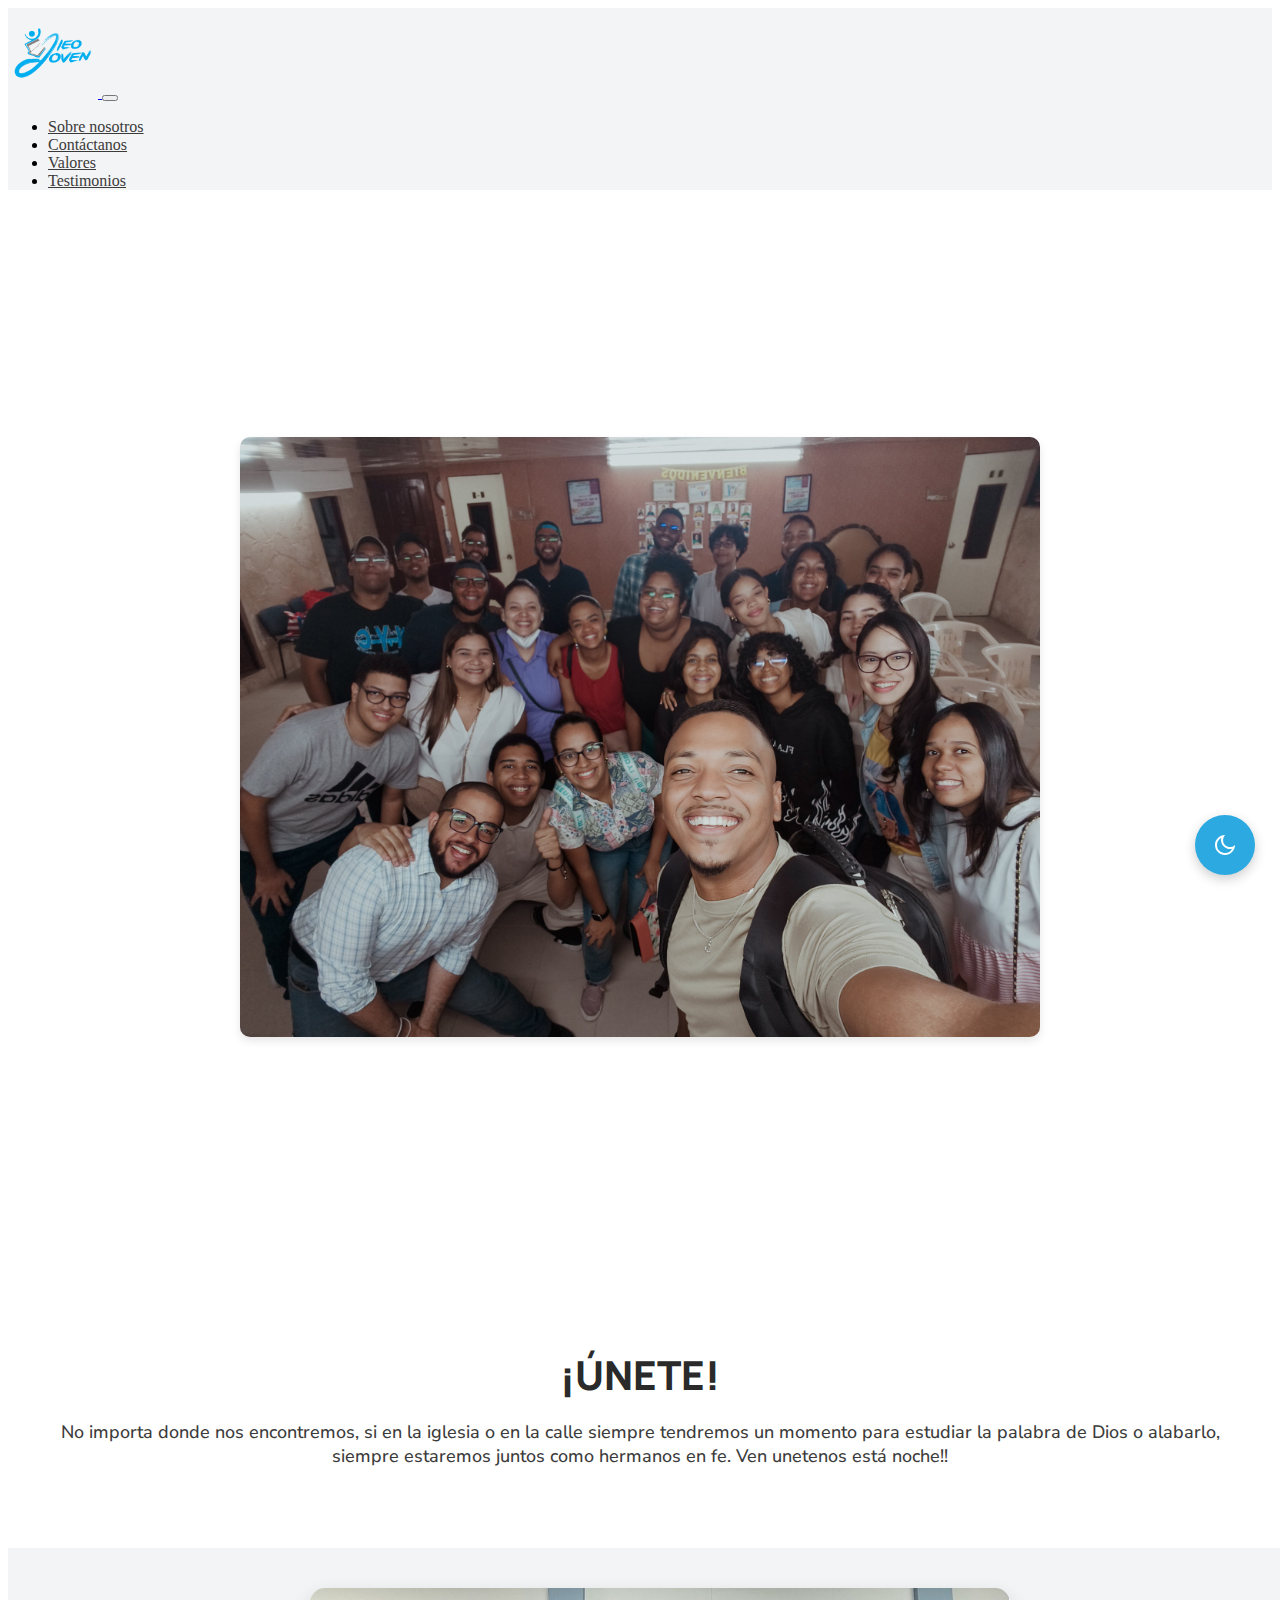
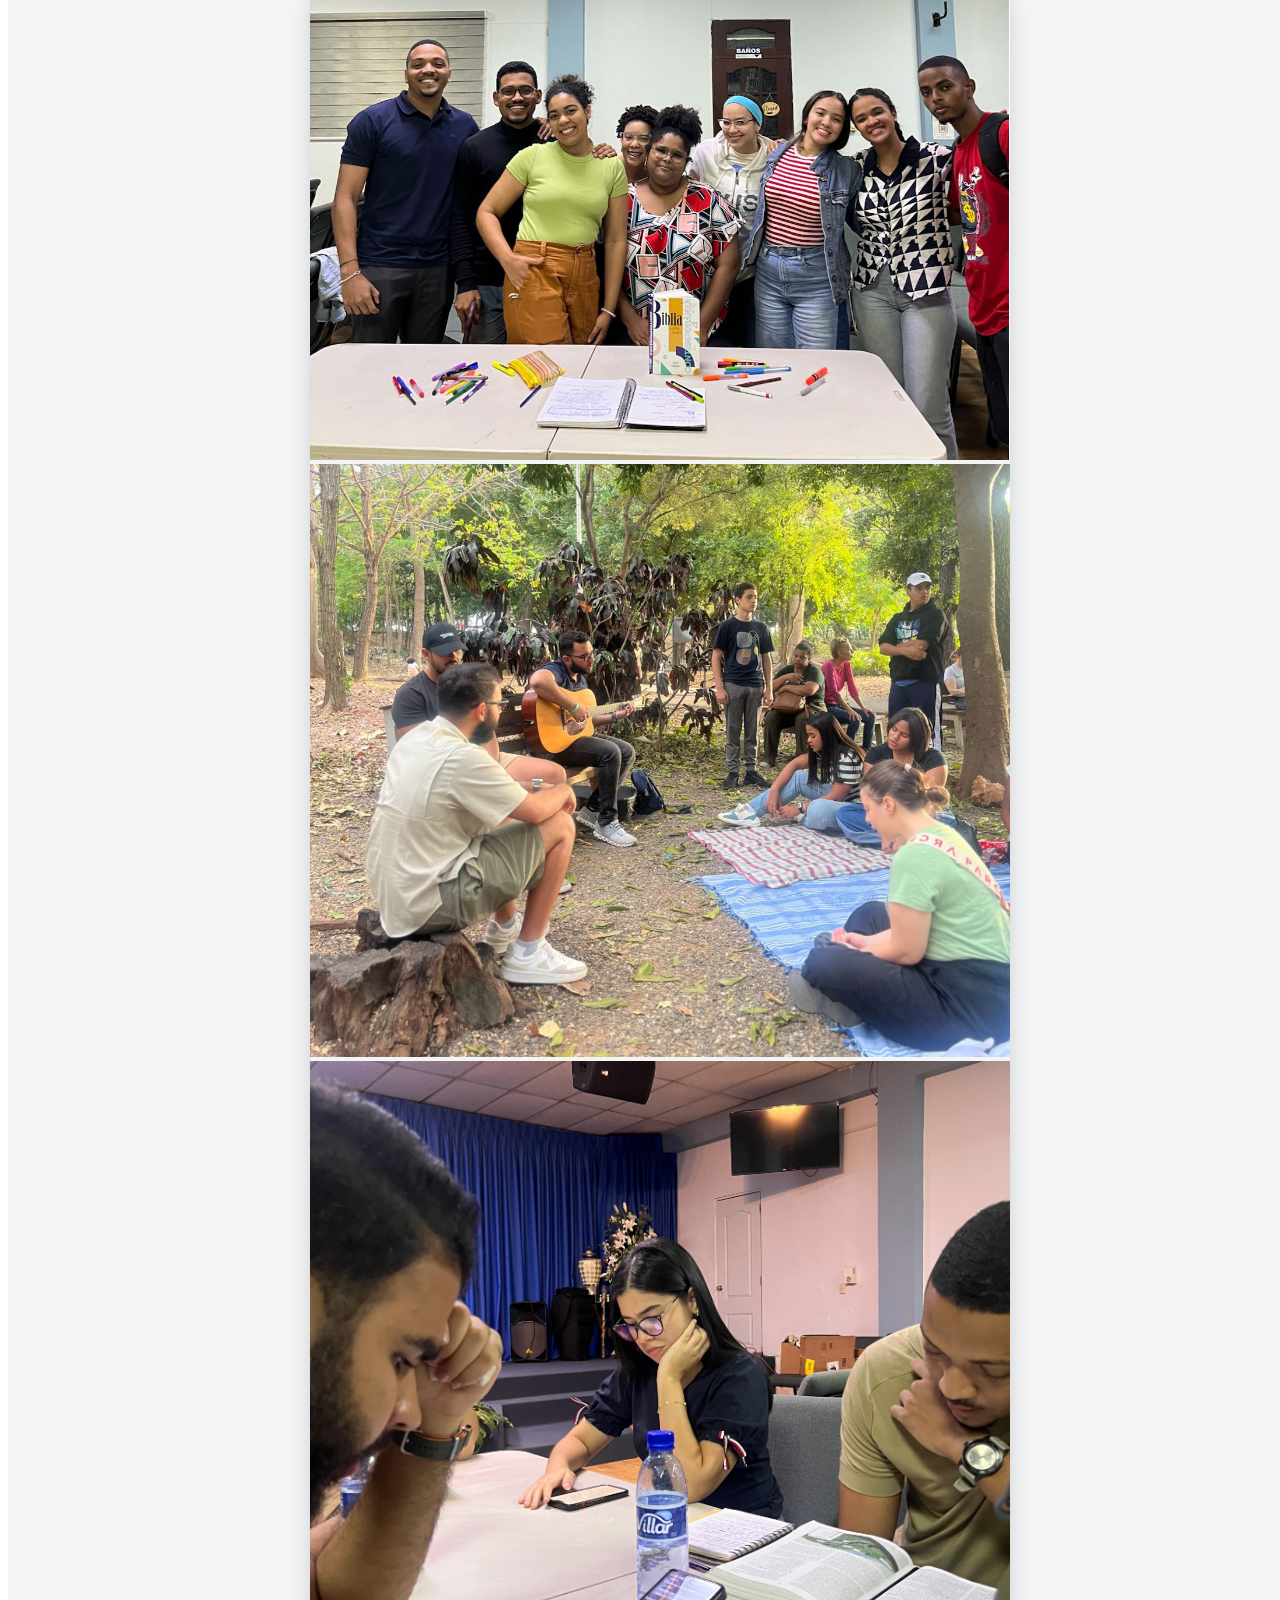
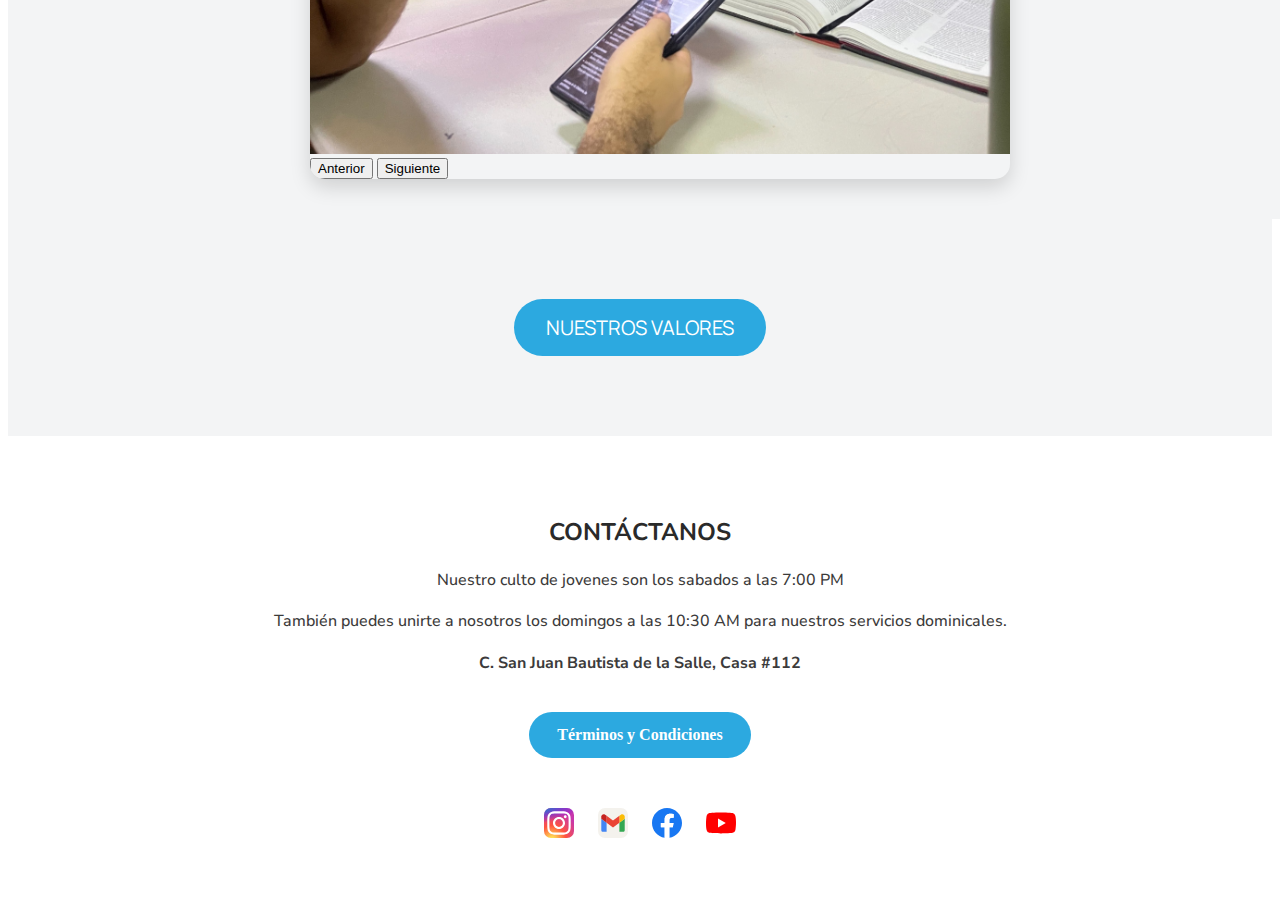
<file: index.html>
<!DOCTYPE html>
<html lang="en">
<head>
    <meta charset="UTF-8">
    <meta name="viewport" content="width=device-width, initial-scale=1.0">
    <meta name="description" content="Pagina web para el culto de jovenes IeoJoven (parcial 2)">
    <meta name="keywords" content="Culto de jovenes, testimonios, culto de oracion, conciertos, evangelismo, reuniones generales " >
    <meta name="author" content="Pedro perez 23-1394">
    <link href="https://cdn.jsdelivr.net/npm/bootstrap@5.3.7/dist/css/bootstrap.min.css" rel="stylesheet" integrity="sha384-LN+7fdVzj6u52u30Kp6M/trliBMCMKTyK833zpbD+pXdCLuTusPj697FH4R/5mcr" crossorigin="anonymous">
    <script src="https://cdn.jsdelivr.net/npm/bootstrap@5.3.7/dist/js/bootstrap.bundle.min.js" integrity="sha384-ndDqU0Gzau9qJ1lfW4pNLlhNTkCfHzAVBReH9diLvGRem5+R9g2FzA8ZGN954O5Q" crossorigin="anonymous"></script>
    <link rel="preconnect" href="https://fonts.googleapis.com">
    <link rel="preconnect" href="https://fonts.gstatic.com" crossorigin>
    <link href="https://fonts.googleapis.com/css2?family=Manrope:wght@800&display=swap" rel="stylesheet">
    <link rel="preconnect" href="https://fonts.googleapis.com">
    <link rel="preconnect" href="https://fonts.gstatic.com" crossorigin>
    <link href="https://fonts.googleapis.com/css2?family=Nunito:wght@700&display=swap" rel="stylesheet">
    <link rel="preconnect" href="https://fonts.googleapis.com">
    <link rel="preconnect" href="https://fonts.gstatic.com" crossorigin>
    <link href="https://fonts.googleapis.com/css2?family=Nunito+Sans:opsz,wght@6..12,500&display=swap" rel="stylesheet">
    <link rel="icon" href="./logo/PHOTO-2017-07-04-19-25-08.jpg" type="image/x-icon">
    <link rel="stylesheet" href="style.css">
    
    
    <title>IeoJoven</title>
</head>
<body>
    <nav class="navbar navbar-expand-lg" >
        <div class="container-fluid">
            <a class="navbar-brand" href="index.html">
                <img src="./logo/LOGO IEO JOVEN.PNG" alt="logo IeoJove" height="auto" width="90">
            </a>
            <button class="navbar-toggler" type="button" data-bs-toggle="collapse" data-bs-target="#navbarSupportedContent" aria-controls="navbarSupportedContent" aria-expanded="false" aria-label="Toggle navigation">
                <span class="navbar-toggler-icon"></span>
            </button>
            <div class="collapse navbar-collapse" id="navbarSupportedContent">
                <ul class="navbar-nav me-auto mb-2 mb-lg-0">
                    <li class="nav-item">
                        <a class="nav-link active" aria-current="page" href="sobre-nosotros.html">Sobre nosotros</a>
                    </li>
                    <li class="nav-item">
                        <a class="nav-link active" href="contactanos.html">Contáctanos</a>
                    </li>
                    <li class="nav-item">
                        <a class="nav-link active" href="valores.html">Valores</a>
                    </li>
                    <li class="nav-item">
                        <a class="nav-link active" href="testimonios.html">Testimonios</a>
                    </li>
                </ul>
                    
            </div>
        </div>
    </nav>


    <section class="imagen">
        <div class="carta">
            <img width="auto" height="auto" src="./logo/ieo.jpeg" alt="">
        </div>
    </section>

    <section class="seccion-unete">
        <h1 class="titulo-principal">¡ÚNETE!</h1>
        <p class="subtitulo">No importa donde nos encontremos, si en la iglesia o en la calle siempre tendremos un momento para estudiar la palabra de Dios 
            o alabarlo, siempre estaremos juntos como hermanos en fe. Ven unetenos está noche!!
        </p>
    </section>

    <section class="carrousel-contenedor">
        <div id="carouselExampleIndicators" class="carousel slide">
            
            <div class="carousel-inner">
                <div class="carousel-item active">
                    <img src="./logo/portada1.png" class="d-block w-100" alt="...">
                </div>
                <div class="carousel-item">
                    <img src="./logo/portada2.png" class="d-block w-100" alt="...">
                </div>
                <div class="carousel-item">
                    <img src="./logo/portada3.png" class="d-block w-100" alt="...">
                </div>
                <button class="carousel-control-prev" type="button" data-bs-target="#carouselExampleIndicators" data-bs-slide="prev">
                    <span class="carousel-control-prev-icon" aria-hidden="true"></span>
                    <span class="visually-hidden">Anterior</span>
                </button>
                <button class="carousel-control-next" type="button" data-bs-target="#carouselExampleIndicators" data-bs-slide="next">
                    <span class="carousel-control-next-icon" aria-hidden="true"></span>
                    <span class="visually-hidden">Siguiente</span>
                </button>
            </div>

        
    </section>

    

    <div class="contenedor-boton">
        <a href="valores.html"> <button type="button" class="btn-conoceMas">NUESTROS VALORES</button></a>
    </div>
    
    <footer class="pie-de-pagina">
        <div class="contenedor-footer">
            <h2>CONTÁCTANOS</h2>

            <p>Nuestro culto de jovenes son los sabados a las 7:00 PM</p>
            <p>También puedes unirte a nosotros los domingos a las 10:30 AM para nuestros servicios dominicales.</p>
            

            <p class="dirección">
                <strong>C. San Juan Bautista de la Salle, Casa #112 </strong>
            </p>

            <a href="terminos-condiciones.html" class="boton-llegar">Términos y Condiciones</a>

            <div class="iconos-sociales">
                <a href="https://www.instagram.com/ieojoven/?igsh=aTJ4amZic3J5Y2c4" target="_blank" aria-label="Instagram">
                    <svg xmlns="http://www.w3.org/2000/svg" width="30" height="30" viewBox="0 0 256 256"><g fill="none"><rect width="256" height="256" fill="url(#skillIconsInstagram0)" rx="60"/><rect width="256" height="256" fill="url(#skillIconsInstagram1)" rx="60"/><path fill="#fff" d="M128.009 28c-27.158 0-30.567.119-41.233.604c-10.646.488-17.913 2.173-24.271 4.646c-6.578 2.554-12.157 5.971-17.715 11.531c-5.563 5.559-8.98 11.138-11.542 17.713c-2.48 6.36-4.167 13.63-4.646 24.271c-.477 10.667-.602 14.077-.602 41.236s.12 30.557.604 41.223c.49 10.646 2.175 17.913 4.646 24.271c2.556 6.578 5.973 12.157 11.533 17.715c5.557 5.563 11.136 8.988 17.709 11.542c6.363 2.473 13.631 4.158 24.275 4.646c10.667.485 14.073.604 41.23.604c27.161 0 30.559-.119 41.225-.604c10.646-.488 17.921-2.173 24.284-4.646c6.575-2.554 12.146-5.979 17.702-11.542c5.563-5.558 8.979-11.137 11.542-17.712c2.458-6.361 4.146-13.63 4.646-24.272c.479-10.666.604-14.066.604-41.225s-.125-30.567-.604-41.234c-.5-10.646-2.188-17.912-4.646-24.27c-2.563-6.578-5.979-12.157-11.542-17.716c-5.562-5.562-11.125-8.979-17.708-11.53c-6.375-2.474-13.646-4.16-24.292-4.647c-10.667-.485-14.063-.604-41.23-.604zm-8.971 18.021c2.663-.004 5.634 0 8.971 0c26.701 0 29.865.096 40.409.575c9.75.446 15.042 2.075 18.567 3.444c4.667 1.812 7.994 3.979 11.492 7.48c3.5 3.5 5.666 6.833 7.483 11.5c1.369 3.52 3 8.812 3.444 18.562c.479 10.542.583 13.708.583 40.396s-.104 29.855-.583 40.396c-.446 9.75-2.075 15.042-3.444 18.563c-1.812 4.667-3.983 7.99-7.483 11.488c-3.5 3.5-6.823 5.666-11.492 7.479c-3.521 1.375-8.817 3-18.567 3.446c-10.542.479-13.708.583-40.409.583c-26.702 0-29.867-.104-40.408-.583c-9.75-.45-15.042-2.079-18.57-3.448c-4.666-1.813-8-3.979-11.5-7.479s-5.666-6.825-7.483-11.494c-1.369-3.521-3-8.813-3.444-18.563c-.479-10.542-.575-13.708-.575-40.413s.096-29.854.575-40.396c.446-9.75 2.075-15.042 3.444-18.567c1.813-4.667 3.983-8 7.484-11.5s6.833-5.667 11.5-7.483c3.525-1.375 8.819-3 18.569-3.448c9.225-.417 12.8-.542 31.437-.563zm62.351 16.604c-6.625 0-12 5.37-12 11.996c0 6.625 5.375 12 12 12s12-5.375 12-12s-5.375-12-12-12zm-53.38 14.021c-28.36 0-51.354 22.994-51.354 51.355s22.994 51.344 51.354 51.344c28.361 0 51.347-22.983 51.347-51.344c0-28.36-22.988-51.355-51.349-51.355zm0 18.021c18.409 0 33.334 14.923 33.334 33.334c0 18.409-14.925 33.334-33.334 33.334s-33.333-14.925-33.333-33.334c0-18.411 14.923-33.334 33.333-33.334"/><defs><radialGradient id="skillIconsInstagram0" cx="0" cy="0" r="1" gradientTransform="matrix(0 -253.715 235.975 0 68 275.717)" gradientUnits="userSpaceOnUse"><stop stop-color="#fd5"/><stop offset=".1" stop-color="#fd5"/><stop offset=".5" stop-color="#ff543e"/><stop offset="1" stop-color="#c837ab"/></radialGradient><radialGradient id="skillIconsInstagram1" cx="0" cy="0" r="1" gradientTransform="matrix(22.25952 111.2061 -458.39518 91.75449 -42.881 18.441)" gradientUnits="userSpaceOnUse"><stop stop-color="#3771c8"/><stop offset=".128" stop-color="#3771c8"/><stop offset="1" stop-color="#60f" stop-opacity="0"/></radialGradient></defs></g></svg>        
                </a>

                <a href="mailto:pp23-1394@unphu.edu.do" aria-label="Enviar correo">
                    <svg xmlns="http://www.w3.org/2000/svg" width="30" height="30" viewBox="0 0 256 256"><g fill="none"><rect width="256" height="256" fill="#f4f2ed" rx="60"/><path fill="#4285f4" d="M41.636 203.039h31.818v-77.273L28 91.676v97.727c0 7.545 6.114 13.636 13.636 13.636"/><path fill="#34a853" d="M182.545 203.039h31.819c7.545 0 13.636-6.114 13.636-13.636V91.675l-45.455 34.091"/><path fill="#fbbc04" d="M182.545 66.675v59.091L228 91.676V73.492c0-16.863-19.25-26.477-32.727-16.363"/><path fill="#ea4335" d="M73.455 125.766v-59.09L128 107.583l54.545-40.909v59.091L128 166.675"/><path fill="#c5221f" d="M28 73.493v18.182l45.454 34.091v-59.09L60.727 57.13C47.227 47.016 28 56.63 28 73.493"/></g></svg>
                </a>

                <a href="https://www.facebook.com/share/1DUbLxD9RW/?mibextid=wwXIfr" target="_blank" aria-label="Facebook">
                    <svg xmlns="http://www.w3.org/2000/svg" width="30" height="30" viewBox="0 0 256 256"><path fill="#1877f2" d="M256 128C256 57.308 198.692 0 128 0S0 57.308 0 128c0 63.888 46.808 116.843 108 126.445V165H75.5v-37H108V99.8c0-32.08 19.11-49.8 48.348-49.8C170.352 50 185 52.5 185 52.5V84h-16.14C152.959 84 148 93.867 148 103.99V128h35.5l-5.675 37H148v89.445c61.192-9.602 108-62.556 108-126.445"/><path fill="#fff" d="m177.825 165l5.675-37H148v-24.01C148 93.866 152.959 84 168.86 84H185V52.5S170.352 50 156.347 50C127.11 50 108 67.72 108 99.8V128H75.5v37H108v89.445A129 129 0 0 0 128 256a129 129 0 0 0 20-1.555V165z"/></svg>
                </a>
                
                <a href="https://youtube.com/@ieocentral?si=b0dwG7R_InesGTWe" target="_blank" aria-label="YouTube">
                    <svg xmlns="http://www.w3.org/2000/svg" width="30" height="30" viewBox="0 0 256 180"><path fill="#f00" d="M250.346 28.075A32.18 32.18 0 0 0 227.69 5.418C207.824 0 127.87 0 127.87 0S47.912.164 28.046 5.582A32.18 32.18 0 0 0 5.39 28.24c-6.009 35.298-8.34 89.084.165 122.97a32.18 32.18 0 0 0 22.656 22.657c19.866 5.418 99.822 5.418 99.822 5.418s79.955 0 99.82-5.418a32.18 32.18 0 0 0 22.657-22.657c6.338-35.348 8.291-89.1-.164-123.134"/><path fill="#fff" d="m102.421 128.06l66.328-38.418l-66.328-38.418z"/></svg>
                </a>
            </div>
        </div>
    </footer>
    
    <button id="interruptor-tema" class="interruptor-tema-fijo" title="Cambiar tema">
        
    </button>

    

    <script src="theme.js"></script>
</body>
</html>
</file>
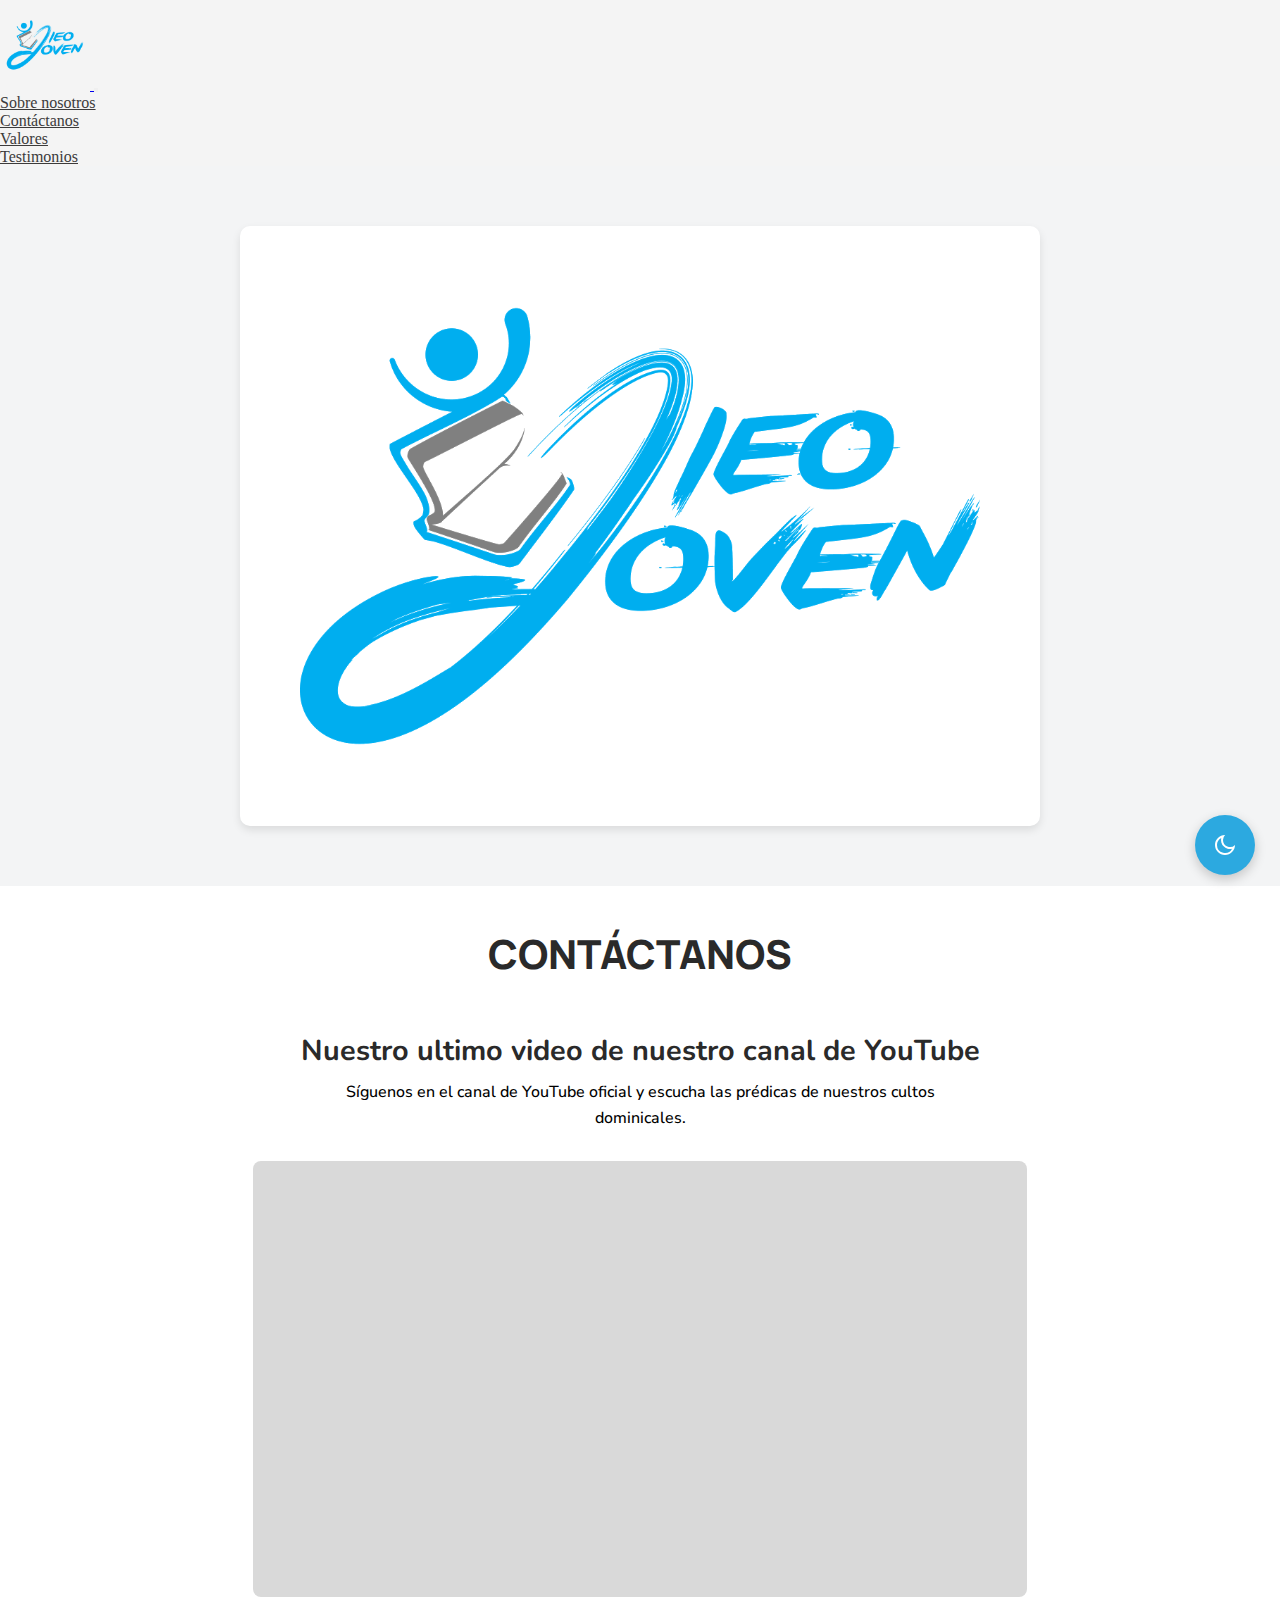
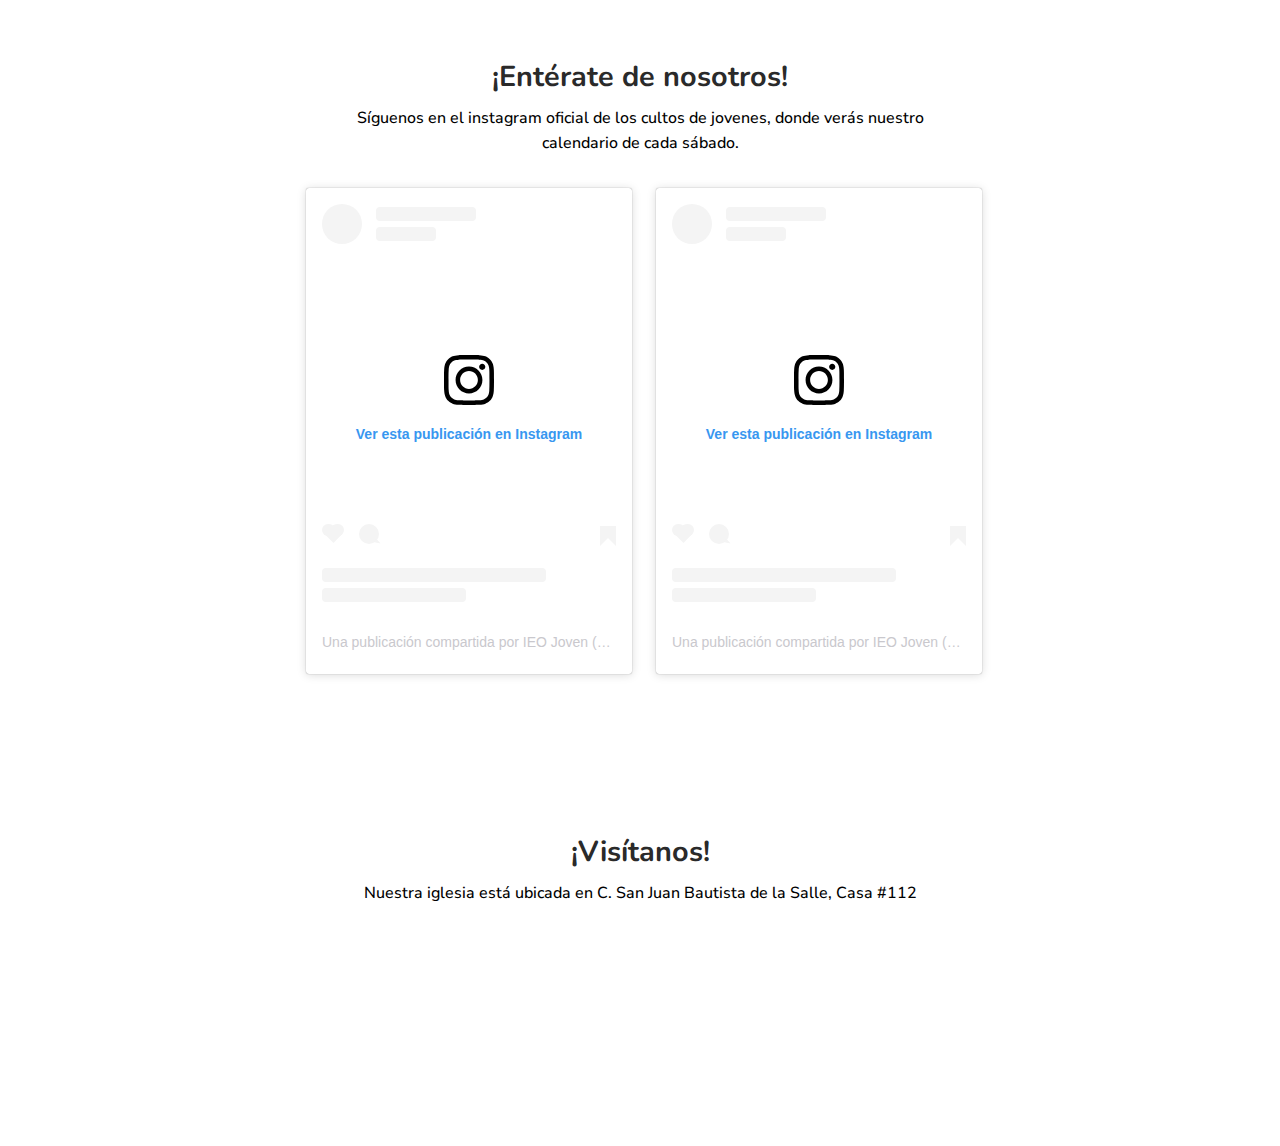
<file: contactanos.html>
<!DOCTYPE html>
<html lang="en">
<head>
    <meta charset="UTF-8">
    <meta name="viewport" content="width=device-width, initial-scale=1.0">
    <meta name="description" content="Pagina web para el culto de jovenes IeoJoven (parcial 2)">
    <meta name="keywords" content="Contactos, Instagram, youtube, google maps, facebook, iframes " >
    <meta name="author" content="Pedro perez 23-1394">
    <link href="https://cdn.jsdelivr.net/npm/bootstrap@5.3.7/dist/css/bootstrap.min.css" rel="stylesheet" integrity="sha384-LN+7fdVzj6u52u30Kp6M/trliBMCMKTyK833zpbD+pXdCLuTusPj697FH4R/5mcr" crossorigin="anonymous">
    <script src="https://cdn.jsdelivr.net/npm/bootstrap@5.3.7/dist/js/bootstrap.bundle.min.js" integrity="sha384-ndDqU0Gzau9qJ1lfW4pNLlhNTkCfHzAVBReH9diLvGRem5+R9g2FzA8ZGN954O5Q" crossorigin="anonymous"></script>
    <link rel="preconnect" href="https://fonts.googleapis.com">
    <link rel="preconnect" href="https://fonts.gstatic.com" crossorigin>
    <link href="https://fonts.googleapis.com/css2?family=Manrope:wght@800&display=swap" rel="stylesheet">
    <link rel="preconnect" href="https://fonts.googleapis.com">
    <link rel="preconnect" href="https://fonts.gstatic.com" crossorigin>
    <link href="https://fonts.googleapis.com/css2?family=Nunito:wght@700&display=swap" rel="stylesheet">
    <link rel="preconnect" href="https://fonts.googleapis.com">
    <link rel="preconnect" href="https://fonts.gstatic.com" crossorigin>
    <link href="https://fonts.googleapis.com/css2?family=Nunito+Sans:opsz,wght@6..12,500&display=swap" rel="stylesheet">
    <link rel="icon" href="./logo/PHOTO-2017-07-04-19-25-08.jpg" type="image/x-icon">
    <link rel="stylesheet" href="contactanos.css">
    <title>Contactanos</title>
</head>
<body>
    <nav class="navbar navbar-expand-lg">
        <div class="container-fluid">
            <a class="navbar-brand" href="index.html">
                <img src="./logo/LOGO IEO JOVEN.PNG" alt="logo IeoJove" width="90">
            </a>
            <button class="navbar-toggler" type="button" data-bs-toggle="collapse" data-bs-target="#navbarSupportedContent" aria-controls="navbarSupportedContent" aria-expanded="false" aria-label="Toggle navigation">
                <span class="navbar-toggler-icon"></span>
            </button>
            <div class="collapse navbar-collapse" id="navbarSupportedContent">
                <ul class="navbar-nav me-auto mb-2 mb-lg-0">
                    <li class="nav-item">
                        <a class="nav-link active" aria-current="page" href="sobre-nosotros.html">Sobre nosotros</a>
                    </li>
                    <li class="nav-item">
                        <a class="nav-link active" href="contactanos.html">Contáctanos</a>
                    </li>
                    <li class="nav-item">
                        <a class="nav-link active" href="valores.html">Valores</a>
                    </li>
                    <li class="nav-item">
                        <a class="nav-link active" href="testimonios.html">Testimonios</a>
                    </li>
                </ul>
                    
            </div>
        </div>
    </nav>

    <section class="imagen">
        <div class="carta">
            <img width="auto" height="auto" src="./logo/LOGO IEO JOVEN.PNG" alt="">
        </div>
    </section>

    <main class="pag-contacto">
        <header>
            <h1>CONTÁCTANOS</h1>
        </header>
    

        <section class="bloque-contenido">
            <h2>Nuestro ultimo video de nuestro canal de YouTube</h2>
            <p>Síguenos en el canal de YouTube oficial y escucha las prédicas de nuestros cultos dominicales.</p>
            <div class="marcador-iframe iframe-youtube">
                <iframe  width="640" height="360" src="https://www.youtube.com/embed/ISW6jIN286k" title="IEO Sermon   Israel y los Persas   29 de junio 2025" frameborder="0" allow="accelerometer; autoplay; clipboard-write; encrypted-media; gyroscope; picture-in-picture; web-share" referrerpolicy="strict-origin-when-cross-origin" allowfullscreen></iframe></iframe>
            </div>
        </section>

        <section class="bloque-contenido">
            <h2>¡Entérate de nosotros!</h2>
            <p>Síguenos en el instagram oficial de los cultos de jovenes, donde verás nuestro calendario de cada sábado.</p>
            <div class="contenedor-instagram">
                <div class="marcador-iframe iframe-instagram">
                    <blockquote class="instagram-media" data-instgrm-captioned data-instgrm-permalink="https://www.instagram.com/reel/DJASbUdy2NH/?utm_source=ig_embed&amp;utm_campaign=loading" data-instgrm-version="14" style=" background:#FFF; border:0; border-radius:3px; box-shadow:0 0 1px 0 rgba(0,0,0,0.5),0 1px 10px 0 rgba(0,0,0,0.15); margin: 1px; max-width:540px; min-width:326px; padding:0; width:99.375%; width:-webkit-calc(100% - 2px); width:calc(100% - 2px);"><div style="padding:16px;"> <a href="https://www.instagram.com/reel/DJASbUdy2NH/?utm_source=ig_embed&amp;utm_campaign=loading" style=" background:#FFFFFF; line-height:0; padding:0 0; text-align:center; text-decoration:none; width:100%;" target="_blank"> <div style=" display: flex; flex-direction: row; align-items: center;"> <div style="background-color: #F4F4F4; border-radius: 50%; flex-grow: 0; height: 40px; margin-right: 14px; width: 40px;"></div> <div style="display: flex; flex-direction: column; flex-grow: 1; justify-content: center;"> <div style=" background-color: #F4F4F4; border-radius: 4px; flex-grow: 0; height: 14px; margin-bottom: 6px; width: 100px;"></div> <div style=" background-color: #F4F4F4; border-radius: 4px; flex-grow: 0; height: 14px; width: 60px;"></div></div></div><div style="padding: 19% 0;"></div> <div style="display:block; height:50px; margin:0 auto 12px; width:50px;"><svg width="50px" height="50px" viewBox="0 0 60 60" version="1.1" xmlns="https://www.w3.org/2000/svg" xmlns:xlink="https://www.w3.org/1999/xlink"><g stroke="none" stroke-width="1" fill="none" fill-rule="evenodd"><g transform="translate(-511.000000, -20.000000)" fill="#000000"><g><path d="M556.869,30.41 C554.814,30.41 553.148,32.076 553.148,34.131 C553.148,36.186 554.814,37.852 556.869,37.852 C558.924,37.852 560.59,36.186 560.59,34.131 C560.59,32.076 558.924,30.41 556.869,30.41 M541,60.657 C535.114,60.657 530.342,55.887 530.342,50 C530.342,44.114 535.114,39.342 541,39.342 C546.887,39.342 551.658,44.114 551.658,50 C551.658,55.887 546.887,60.657 541,60.657 M541,33.886 C532.1,33.886 524.886,41.1 524.886,50 C524.886,58.899 532.1,66.113 541,66.113 C549.9,66.113 557.115,58.899 557.115,50 C557.115,41.1 549.9,33.886 541,33.886 M565.378,62.101 C565.244,65.022 564.756,66.606 564.346,67.663 C563.803,69.06 563.154,70.057 562.106,71.106 C561.058,72.155 560.06,72.803 558.662,73.347 C557.607,73.757 556.021,74.244 553.102,74.378 C549.944,74.521 548.997,74.552 541,74.552 C533.003,74.552 532.056,74.521 528.898,74.378 C525.979,74.244 524.393,73.757 523.338,73.347 C521.94,72.803 520.942,72.155 519.894,71.106 C518.846,70.057 518.197,69.06 517.654,67.663 C517.244,66.606 516.755,65.022 516.623,62.101 C516.479,58.943 516.448,57.996 516.448,50 C516.448,42.003 516.479,41.056 516.623,37.899 C516.755,34.978 517.244,33.391 517.654,32.338 C518.197,30.938 518.846,29.942 519.894,28.894 C520.942,27.846 521.94,27.196 523.338,26.654 C524.393,26.244 525.979,25.756 528.898,25.623 C532.057,25.479 533.004,25.448 541,25.448 C548.997,25.448 549.943,25.479 553.102,25.623 C556.021,25.756 557.607,26.244 558.662,26.654 C560.06,27.196 561.058,27.846 562.106,28.894 C563.154,29.942 563.803,30.938 564.346,32.338 C564.756,33.391 565.244,34.978 565.378,37.899 C565.522,41.056 565.552,42.003 565.552,50 C565.552,57.996 565.522,58.943 565.378,62.101 M570.82,37.631 C570.674,34.438 570.167,32.258 569.425,30.349 C568.659,28.377 567.633,26.702 565.965,25.035 C564.297,23.368 562.623,22.342 560.652,21.575 C558.743,20.834 556.562,20.326 553.369,20.18 C550.169,20.033 549.148,20 541,20 C532.853,20 531.831,20.033 528.631,20.18 C525.438,20.326 523.257,20.834 521.349,21.575 C519.376,22.342 517.703,23.368 516.035,25.035 C514.368,26.702 513.342,28.377 512.574,30.349 C511.834,32.258 511.326,34.438 511.181,37.631 C511.035,40.831 511,41.851 511,50 C511,58.147 511.035,59.17 511.181,62.369 C511.326,65.562 511.834,67.743 512.574,69.651 C513.342,71.625 514.368,73.296 516.035,74.965 C517.703,76.634 519.376,77.658 521.349,78.425 C523.257,79.167 525.438,79.673 528.631,79.82 C531.831,79.965 532.853,80.001 541,80.001 C549.148,80.001 550.169,79.965 553.369,79.82 C556.562,79.673 558.743,79.167 560.652,78.425 C562.623,77.658 564.297,76.634 565.965,74.965 C567.633,73.296 568.659,71.625 569.425,69.651 C570.167,67.743 570.674,65.562 570.82,62.369 C570.966,59.17 571,58.147 571,50 C571,41.851 570.966,40.831 570.82,37.631"></path></g></g></g></svg></div><div style="padding-top: 8px;"> <div style=" color:#3897f0; font-family:Arial,sans-serif; font-size:14px; font-style:normal; font-weight:550; line-height:18px;">Ver esta publicación en Instagram</div></div><div style="padding: 12.5% 0;"></div> <div style="display: flex; flex-direction: row; margin-bottom: 14px; align-items: center;"><div> <div style="background-color: #F4F4F4; border-radius: 50%; height: 12.5px; width: 12.5px; transform: translateX(0px) translateY(7px);"></div> <div style="background-color: #F4F4F4; height: 12.5px; transform: rotate(-45deg) translateX(3px) translateY(1px); width: 12.5px; flex-grow: 0; margin-right: 14px; margin-left: 2px;"></div> <div style="background-color: #F4F4F4; border-radius: 50%; height: 12.5px; width: 12.5px; transform: translateX(9px) translateY(-18px);"></div></div><div style="margin-left: 8px;"> <div style=" background-color: #F4F4F4; border-radius: 50%; flex-grow: 0; height: 20px; width: 20px;"></div> <div style=" width: 0; height: 0; border-top: 2px solid transparent; border-left: 6px solid #f4f4f4; border-bottom: 2px solid transparent; transform: translateX(16px) translateY(-4px) rotate(30deg)"></div></div><div style="margin-left: auto;"> <div style=" width: 0px; border-top: 8px solid #F4F4F4; border-right: 8px solid transparent; transform: translateY(16px);"></div> <div style=" background-color: #F4F4F4; flex-grow: 0; height: 12px; width: 16px; transform: translateY(-4px);"></div> <div style=" width: 0; height: 0; border-top: 8px solid #F4F4F4; border-left: 8px solid transparent; transform: translateY(-4px) translateX(8px);"></div></div></div> <div style="display: flex; flex-direction: column; flex-grow: 1; justify-content: center; margin-bottom: 24px;"> <div style=" background-color: #F4F4F4; border-radius: 4px; flex-grow: 0; height: 14px; margin-bottom: 6px; width: 224px;"></div> <div style=" background-color: #F4F4F4; border-radius: 4px; flex-grow: 0; height: 14px; width: 144px;"></div></div></a><p style=" color:#c9c8cd; font-family:Arial,sans-serif; font-size:14px; line-height:17px; margin-bottom:0; margin-top:8px; overflow:hidden; padding:8px 0 7px; text-align:center; text-overflow:ellipsis; white-space:nowrap;"><a href="https://www.instagram.com/reel/DJASbUdy2NH/?utm_source=ig_embed&amp;utm_campaign=loading" style=" color:#c9c8cd; font-family:Arial,sans-serif; font-size:14px; font-style:normal; font-weight:normal; line-height:17px; text-decoration:none;" target="_blank">Una publicación compartida por IEO Joven (@ieojoven)</a></p></div></blockquote>
                    <script async src="//www.instagram.com/embed.js"></script>
                </div>
                <div class="marcador-iframe iframe-instagram">
                    <blockquote class="instagram-media" data-instgrm-captioned data-instgrm-permalink="https://www.instagram.com/reel/DCwoStmOTo7/?utm_source=ig_embed&amp;utm_campaign=loading" data-instgrm-version="14" style=" background:#FFF; border:0; border-radius:3px; box-shadow:0 0 1px 0 rgba(0,0,0,0.5),0 1px 10px 0 rgba(0,0,0,0.15); margin: 1px; max-width:540px; min-width:326px; padding:0; width:99.375%; width:-webkit-calc(100% - 2px); width:calc(100% - 2px);"><div style="padding:16px;"> <a href="https://www.instagram.com/reel/DCwoStmOTo7/?utm_source=ig_embed&amp;utm_campaign=loading" style=" background:#FFFFFF; line-height:0; padding:0 0; text-align:center; text-decoration:none; width:100%;" target="_blank"> <div style=" display: flex; flex-direction: row; align-items: center;"> <div style="background-color: #F4F4F4; border-radius: 50%; flex-grow: 0; height: 40px; margin-right: 14px; width: 40px;"></div> <div style="display: flex; flex-direction: column; flex-grow: 1; justify-content: center;"> <div style=" background-color: #F4F4F4; border-radius: 4px; flex-grow: 0; height: 14px; margin-bottom: 6px; width: 100px;"></div> <div style=" background-color: #F4F4F4; border-radius: 4px; flex-grow: 0; height: 14px; width: 60px;"></div></div></div><div style="padding: 19% 0;"></div> <div style="display:block; height:50px; margin:0 auto 12px; width:50px;"><svg width="50px" height="50px" viewBox="0 0 60 60" version="1.1" xmlns="https://www.w3.org/2000/svg" xmlns:xlink="https://www.w3.org/1999/xlink"><g stroke="none" stroke-width="1" fill="none" fill-rule="evenodd"><g transform="translate(-511.000000, -20.000000)" fill="#000000"><g><path d="M556.869,30.41 C554.814,30.41 553.148,32.076 553.148,34.131 C553.148,36.186 554.814,37.852 556.869,37.852 C558.924,37.852 560.59,36.186 560.59,34.131 C560.59,32.076 558.924,30.41 556.869,30.41 M541,60.657 C535.114,60.657 530.342,55.887 530.342,50 C530.342,44.114 535.114,39.342 541,39.342 C546.887,39.342 551.658,44.114 551.658,50 C551.658,55.887 546.887,60.657 541,60.657 M541,33.886 C532.1,33.886 524.886,41.1 524.886,50 C524.886,58.899 532.1,66.113 541,66.113 C549.9,66.113 557.115,58.899 557.115,50 C557.115,41.1 549.9,33.886 541,33.886 M565.378,62.101 C565.244,65.022 564.756,66.606 564.346,67.663 C563.803,69.06 563.154,70.057 562.106,71.106 C561.058,72.155 560.06,72.803 558.662,73.347 C557.607,73.757 556.021,74.244 553.102,74.378 C549.944,74.521 548.997,74.552 541,74.552 C533.003,74.552 532.056,74.521 528.898,74.378 C525.979,74.244 524.393,73.757 523.338,73.347 C521.94,72.803 520.942,72.155 519.894,71.106 C518.846,70.057 518.197,69.06 517.654,67.663 C517.244,66.606 516.755,65.022 516.623,62.101 C516.479,58.943 516.448,57.996 516.448,50 C516.448,42.003 516.479,41.056 516.623,37.899 C516.755,34.978 517.244,33.391 517.654,32.338 C518.197,30.938 518.846,29.942 519.894,28.894 C520.942,27.846 521.94,27.196 523.338,26.654 C524.393,26.244 525.979,25.756 528.898,25.623 C532.057,25.479 533.004,25.448 541,25.448 C548.997,25.448 549.943,25.479 553.102,25.623 C556.021,25.756 557.607,26.244 558.662,26.654 C560.06,27.196 561.058,27.846 562.106,28.894 C563.154,29.942 563.803,30.938 564.346,32.338 C564.756,33.391 565.244,34.978 565.378,37.899 C565.522,41.056 565.552,42.003 565.552,50 C565.552,57.996 565.522,58.943 565.378,62.101 M570.82,37.631 C570.674,34.438 570.167,32.258 569.425,30.349 C568.659,28.377 567.633,26.702 565.965,25.035 C564.297,23.368 562.623,22.342 560.652,21.575 C558.743,20.834 556.562,20.326 553.369,20.18 C550.169,20.033 549.148,20 541,20 C532.853,20 531.831,20.033 528.631,20.18 C525.438,20.326 523.257,20.834 521.349,21.575 C519.376,22.342 517.703,23.368 516.035,25.035 C514.368,26.702 513.342,28.377 512.574,30.349 C511.834,32.258 511.326,34.438 511.181,37.631 C511.035,40.831 511,41.851 511,50 C511,58.147 511.035,59.17 511.181,62.369 C511.326,65.562 511.834,67.743 512.574,69.651 C513.342,71.625 514.368,73.296 516.035,74.965 C517.703,76.634 519.376,77.658 521.349,78.425 C523.257,79.167 525.438,79.673 528.631,79.82 C531.831,79.965 532.853,80.001 541,80.001 C549.148,80.001 550.169,79.965 553.369,79.82 C556.562,79.673 558.743,79.167 560.652,78.425 C562.623,77.658 564.297,76.634 565.965,74.965 C567.633,73.296 568.659,71.625 569.425,69.651 C570.167,67.743 570.674,65.562 570.82,62.369 C570.966,59.17 571,58.147 571,50 C571,41.851 570.966,40.831 570.82,37.631"></path></g></g></g></svg></div><div style="padding-top: 8px;"> <div style=" color:#3897f0; font-family:Arial,sans-serif; font-size:14px; font-style:normal; font-weight:550; line-height:18px;">Ver esta publicación en Instagram</div></div><div style="padding: 12.5% 0;"></div> <div style="display: flex; flex-direction: row; margin-bottom: 14px; align-items: center;"><div> <div style="background-color: #F4F4F4; border-radius: 50%; height: 12.5px; width: 12.5px; transform: translateX(0px) translateY(7px);"></div> <div style="background-color: #F4F4F4; height: 12.5px; transform: rotate(-45deg) translateX(3px) translateY(1px); width: 12.5px; flex-grow: 0; margin-right: 14px; margin-left: 2px;"></div> <div style="background-color: #F4F4F4; border-radius: 50%; height: 12.5px; width: 12.5px; transform: translateX(9px) translateY(-18px);"></div></div><div style="margin-left: 8px;"> <div style=" background-color: #F4F4F4; border-radius: 50%; flex-grow: 0; height: 20px; width: 20px;"></div> <div style=" width: 0; height: 0; border-top: 2px solid transparent; border-left: 6px solid #f4f4f4; border-bottom: 2px solid transparent; transform: translateX(16px) translateY(-4px) rotate(30deg)"></div></div><div style="margin-left: auto;"> <div style=" width: 0px; border-top: 8px solid #F4F4F4; border-right: 8px solid transparent; transform: translateY(16px);"></div> <div style=" background-color: #F4F4F4; flex-grow: 0; height: 12px; width: 16px; transform: translateY(-4px);"></div> <div style=" width: 0; height: 0; border-top: 8px solid #F4F4F4; border-left: 8px solid transparent; transform: translateY(-4px) translateX(8px);"></div></div></div> <div style="display: flex; flex-direction: column; flex-grow: 1; justify-content: center; margin-bottom: 24px;"> <div style=" background-color: #F4F4F4; border-radius: 4px; flex-grow: 0; height: 14px; margin-bottom: 6px; width: 224px;"></div> <div style=" background-color: #F4F4F4; border-radius: 4px; flex-grow: 0; height: 14px; width: 144px;"></div></div></a><p style=" color:#c9c8cd; font-family:Arial,sans-serif; font-size:14px; line-height:17px; margin-bottom:0; margin-top:8px; overflow:hidden; padding:8px 0 7px; text-align:center; text-overflow:ellipsis; white-space:nowrap;"><a href="https://www.instagram.com/reel/DCwoStmOTo7/?utm_source=ig_embed&amp;utm_campaign=loading" style=" color:#c9c8cd; font-family:Arial,sans-serif; font-size:14px; font-style:normal; font-weight:normal; line-height:17px; text-decoration:none;" target="_blank">Una publicación compartida por IEO Joven (@ieojoven)</a></p></div></blockquote>
                    <script async src="//www.instagram.com/embed.js"></script>
                </div>
            </div>
        </section>

        <section class="bloque-contenido">
            <h2>¡Visítanos!</h2>
            <p>Nuestra iglesia está ubicada en C. San Juan Bautista de la Salle, Casa #112</p>
            <div class="marcador-iframe iframe-mapa">
                <iframe src="https://www.google.com/maps/embed?pb=!1m18!1m12!1m3!1d3784.8206236298975!2d-69.97161932558159!3d18.446451782632803!2m3!1f0!2f0!3f0!3m2!1i1024!2i768!4f13.1!3m3!1m2!1s0x8ea561ed184fdb77%3A0x8e32a91cbf865017!2sIglesia%20Evang%C3%A9lica%20de%20Oraci%C3%B3n%2C%20Inc.!5e0!3m2!1ses-419!2sdo!4v1751759588979!5m2!1ses-419!2sdo" width="600" height="450" style="border:0;" allowfullscreen="" loading="lazy" referrerpolicy="no-referrer-when-downgrade"></iframe>
            </div>
        </section>
    </main>

    <button id="interruptor-tema" class="interruptor-tema-fijo" title="Cambiar tema">
        
    </button>

    <script src="theme.js"></script>
</body>
</html>
</file>
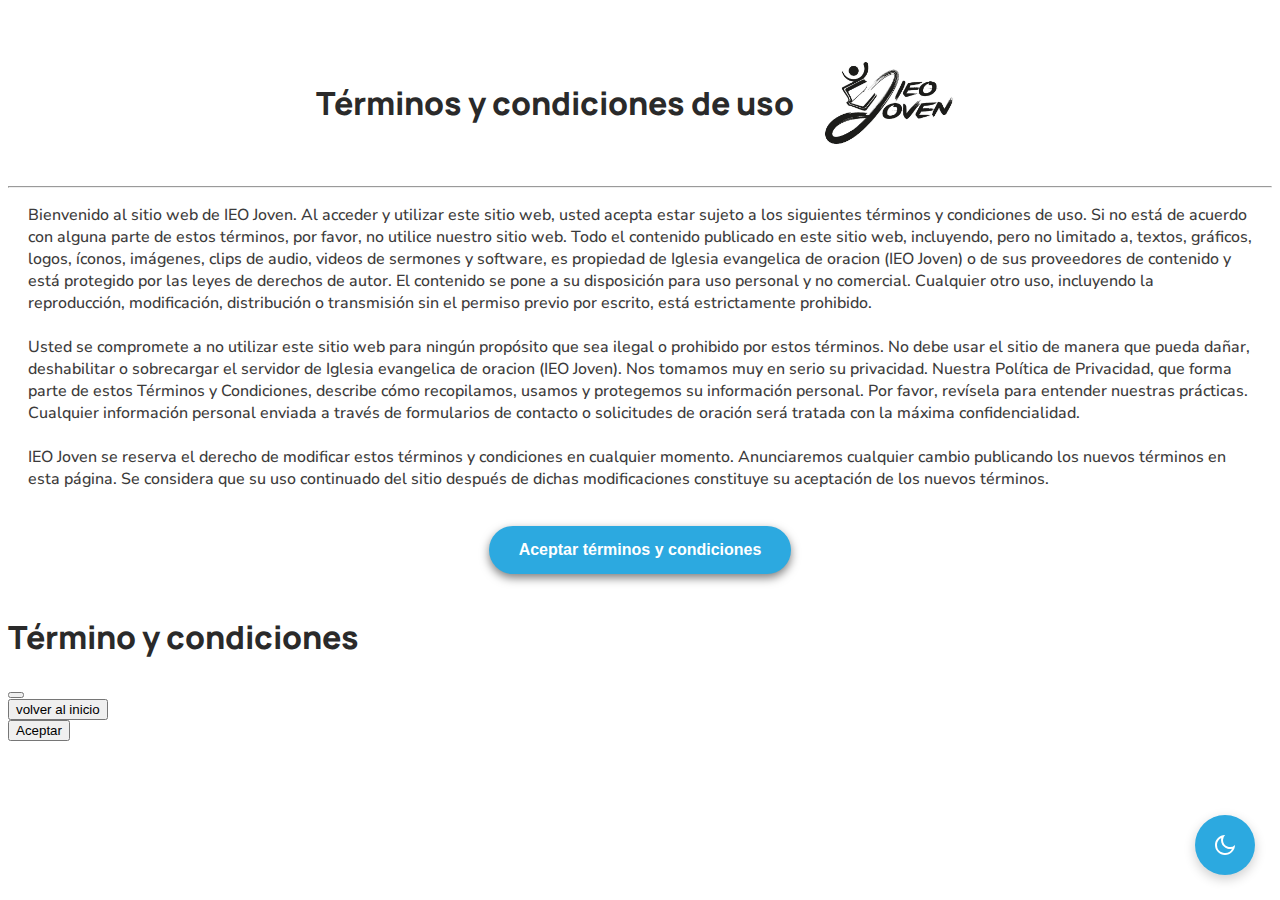
<file: terminos-condiciones.html>
<!DOCTYPE html>
<html lang="en">
<head>
    <meta charset="UTF-8">
    <meta name="viewport" content="width=device-width, initial-scale=1.0">
    <meta name="description" content="Pagina web para el culto de jovenes IeoJoven (parcial 2)">
    <meta name="keywords" content="Culto de jovenes, testimonios, culto de oracion, conciertos, evangelismo, reuniones generales " >
    <meta name="author" content="Pedro perez 23-1394">
    <link href="https://cdn.jsdelivr.net/npm/bootstrap@5.3.7/dist/css/bootstrap.min.css" rel="stylesheet" integrity="sha384-LN+7fdVzj6u52u30Kp6M/trliBMCMKTyK833zpbD+pXdCLuTusPj697FH4R/5mcr" crossorigin="anonymous">
    <script src="https://cdn.jsdelivr.net/npm/bootstrap@5.3.7/dist/js/bootstrap.bundle.min.js" integrity="sha384-ndDqU0Gzau9qJ1lfW4pNLlhNTkCfHzAVBReH9diLvGRem5+R9g2FzA8ZGN954O5Q" crossorigin="anonymous"></script>
    <script src="terminos-condiciones.js" defer></script>
    <link rel="preconnect" href="https://fonts.googleapis.com">
    <link rel="preconnect" href="https://fonts.gstatic.com" crossorigin>
    <link href="https://fonts.googleapis.com/css2?family=Manrope:wght@800&display=swap" rel="stylesheet">
    <link rel="preconnect" href="https://fonts.googleapis.com">
    <link rel="preconnect" href="https://fonts.gstatic.com" crossorigin>
    <link href="https://fonts.googleapis.com/css2?family=Nunito:wght@700&display=swap" rel="stylesheet">
    <link rel="preconnect" href="https://fonts.googleapis.com">
    <link rel="preconnect" href="https://fonts.gstatic.com" crossorigin>
    <link href="https://fonts.googleapis.com/css2?family=Nunito+Sans:opsz,wght@6..12,500&display=swap" rel="stylesheet">
    <link rel="icon" href="./logo/PHOTO-2017-07-04-19-25-04.jpg" type="image/x-icon">
    <link rel="stylesheet" href="terminos-condiciones.css">
    
    <title>Términos y condiciones</title>
</head>
<body>
    
    <header class="encabezado">
        <h1>Términos y condiciones de uso</h1>
        <img src="./logo/PHOTO-2017-07-04-19-25-04.jpg" alt="Logo de ieo joven en negro">
    </header>
        <hr>

        <p>
            Bienvenido al sitio web de IEO Joven. Al acceder y utilizar este sitio web, usted acepta estar sujeto a los siguientes términos y condiciones de uso. 
            Si no está de acuerdo con alguna parte de estos términos, por favor, no utilice nuestro sitio web.
            Todo el contenido publicado en este sitio web, incluyendo, pero no limitado a, textos, gráficos, logos, íconos, imágenes, clips de audio, videos de sermones y software, 
            es propiedad de Iglesia evangelica de oracion (IEO Joven) o de sus proveedores de contenido y está protegido por las leyes de derechos de autor. El contenido se pone a su disposición para uso personal y 
            no comercial. Cualquier otro uso, incluyendo la reproducción, modificación, distribución o transmisión sin el permiso previo por escrito, está estrictamente prohibido.
            <br><br>
            Usted se compromete a no utilizar este sitio web para ningún propósito que sea ilegal o prohibido por estos términos. No debe usar el sitio de manera que pueda dañar, deshabilitar o sobrecargar el servidor de Iglesia evangelica de oracion (IEO Joven).
            Nos tomamos muy en serio su privacidad. Nuestra Política de Privacidad, que forma parte de estos Términos y Condiciones, describe cómo recopilamos, usamos y protegemos su información personal. Por favor, revísela para entender nuestras prácticas. Cualquier 
            información personal enviada a través de formularios de contacto o solicitudes de oración será tratada con la máxima confidencialidad.
            <br><br>
            IEO Joven se reserva el derecho de modificar estos términos y condiciones en cualquier momento. Anunciaremos cualquier cambio publicando los nuevos términos en esta página. Se considera que su uso continuado del sitio después de dichas modificaciones constituye su aceptación de los nuevos términos.

        </p>
    
    <footer>
            <!-- Button trigger modal -->
            <div class="contenedor-boton">
                <button type="button" class="btn-condiciones btn-primary" data-bs-toggle="modal" data-bs-target="#exampleModal">
                    Aceptar términos y condiciones
                </button>
            </div>
            

            <!-- Modal -->
            <div class="modal fade" id="exampleModal" tabindex="-1" aria-labelledby="exampleModalLabel" aria-hidden="true">
                <div class="modal-dialog">
                    <div class="modal-content">
                        <div class="modal-header">
                            <h1 class="modal-title fs-5" id="exampleModalLabel">Término y condiciones</h1>
                            <button type="button" class="btn-close" data-bs-dismiss="modal" aria-label="Close"></button>
                        </div>
                    <div class="modal-body">
                    
                </div>
                <div class="modal-footer">
                    <a href="index.html"><button type="button" class="btn btn-secondary" data-bs-dismiss="modal">volver al inicio</button></a>
                    <div id="liveAlertPlaceholder"></div>
                    <button type="button" class="btn btn-primary" id="liveAlertBtn">Aceptar</button>
                </div>
            </div>
        </div>
    </div>
    </footer>


    <button id="interruptor-tema" class="interruptor-tema-fijo" title="Cambiar tema">
        
    </button>

    <script src="theme.js"></script>
</body>
</html>
</file>
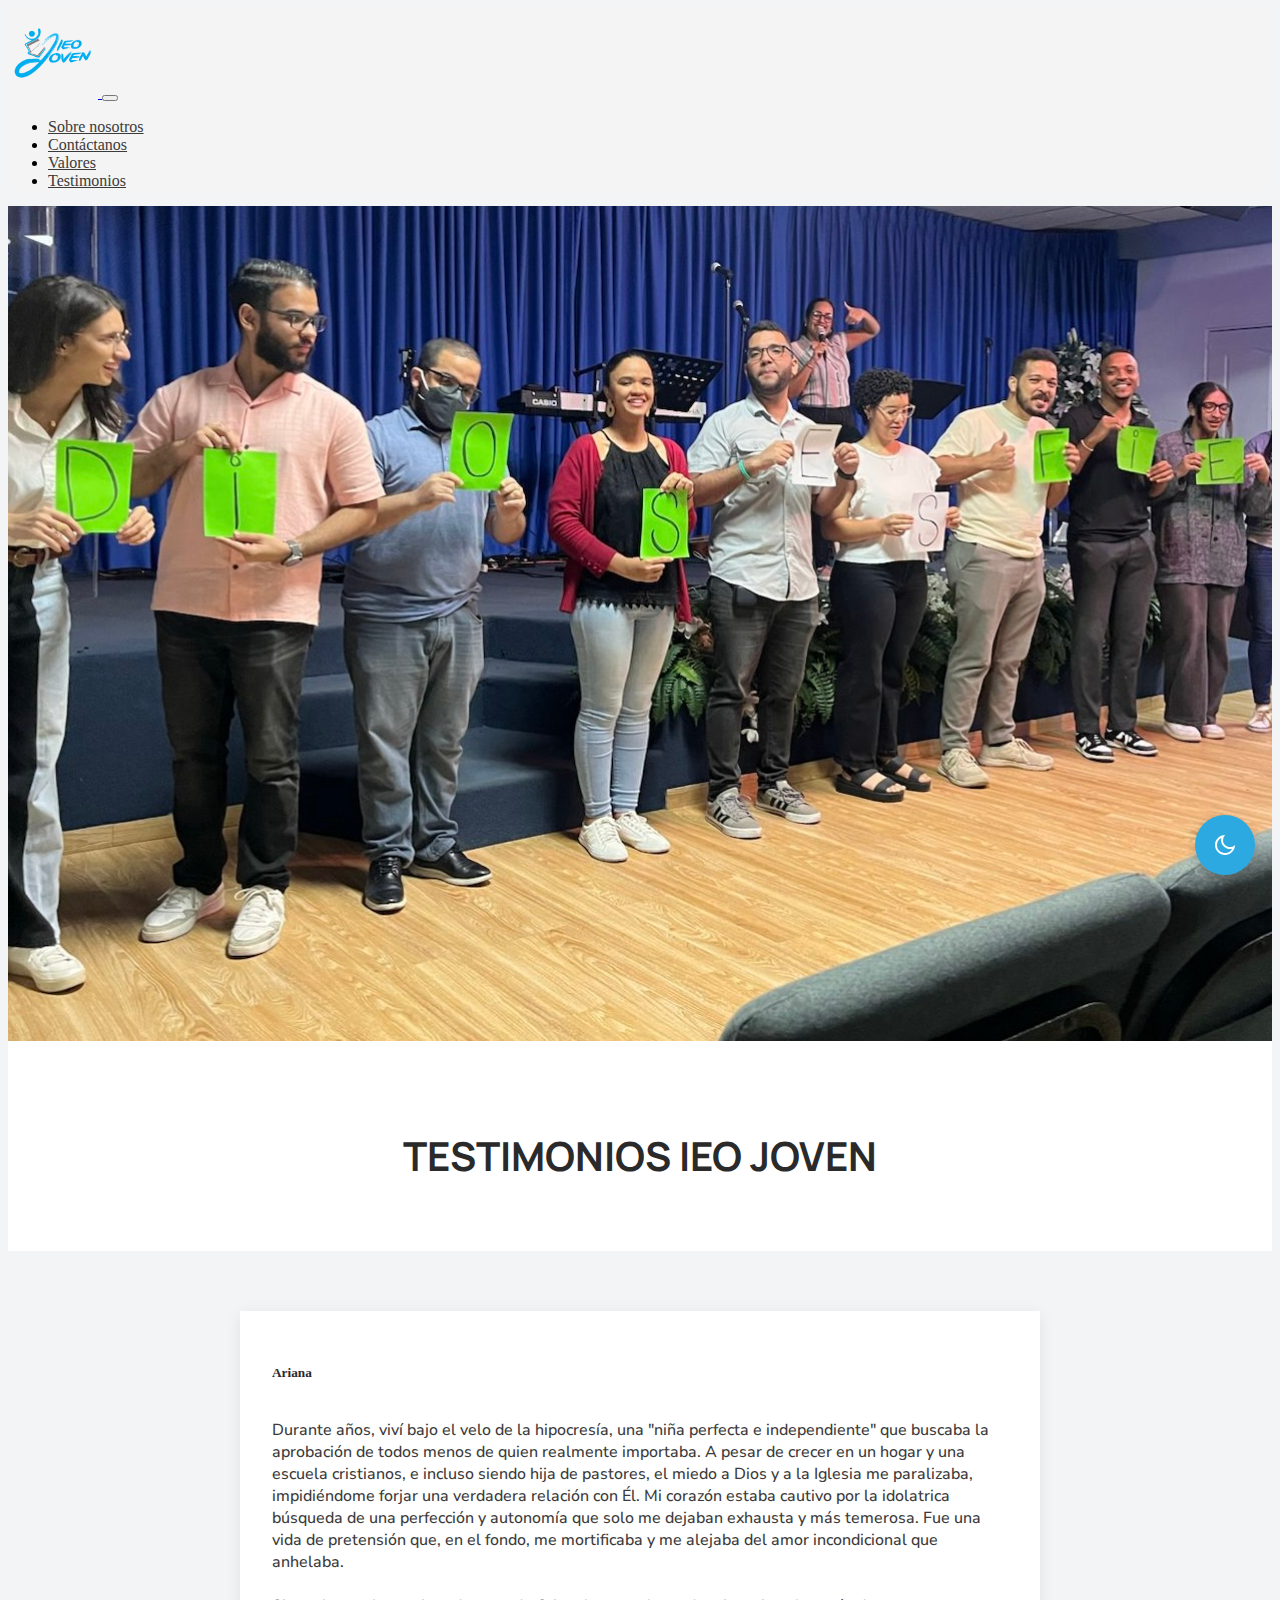
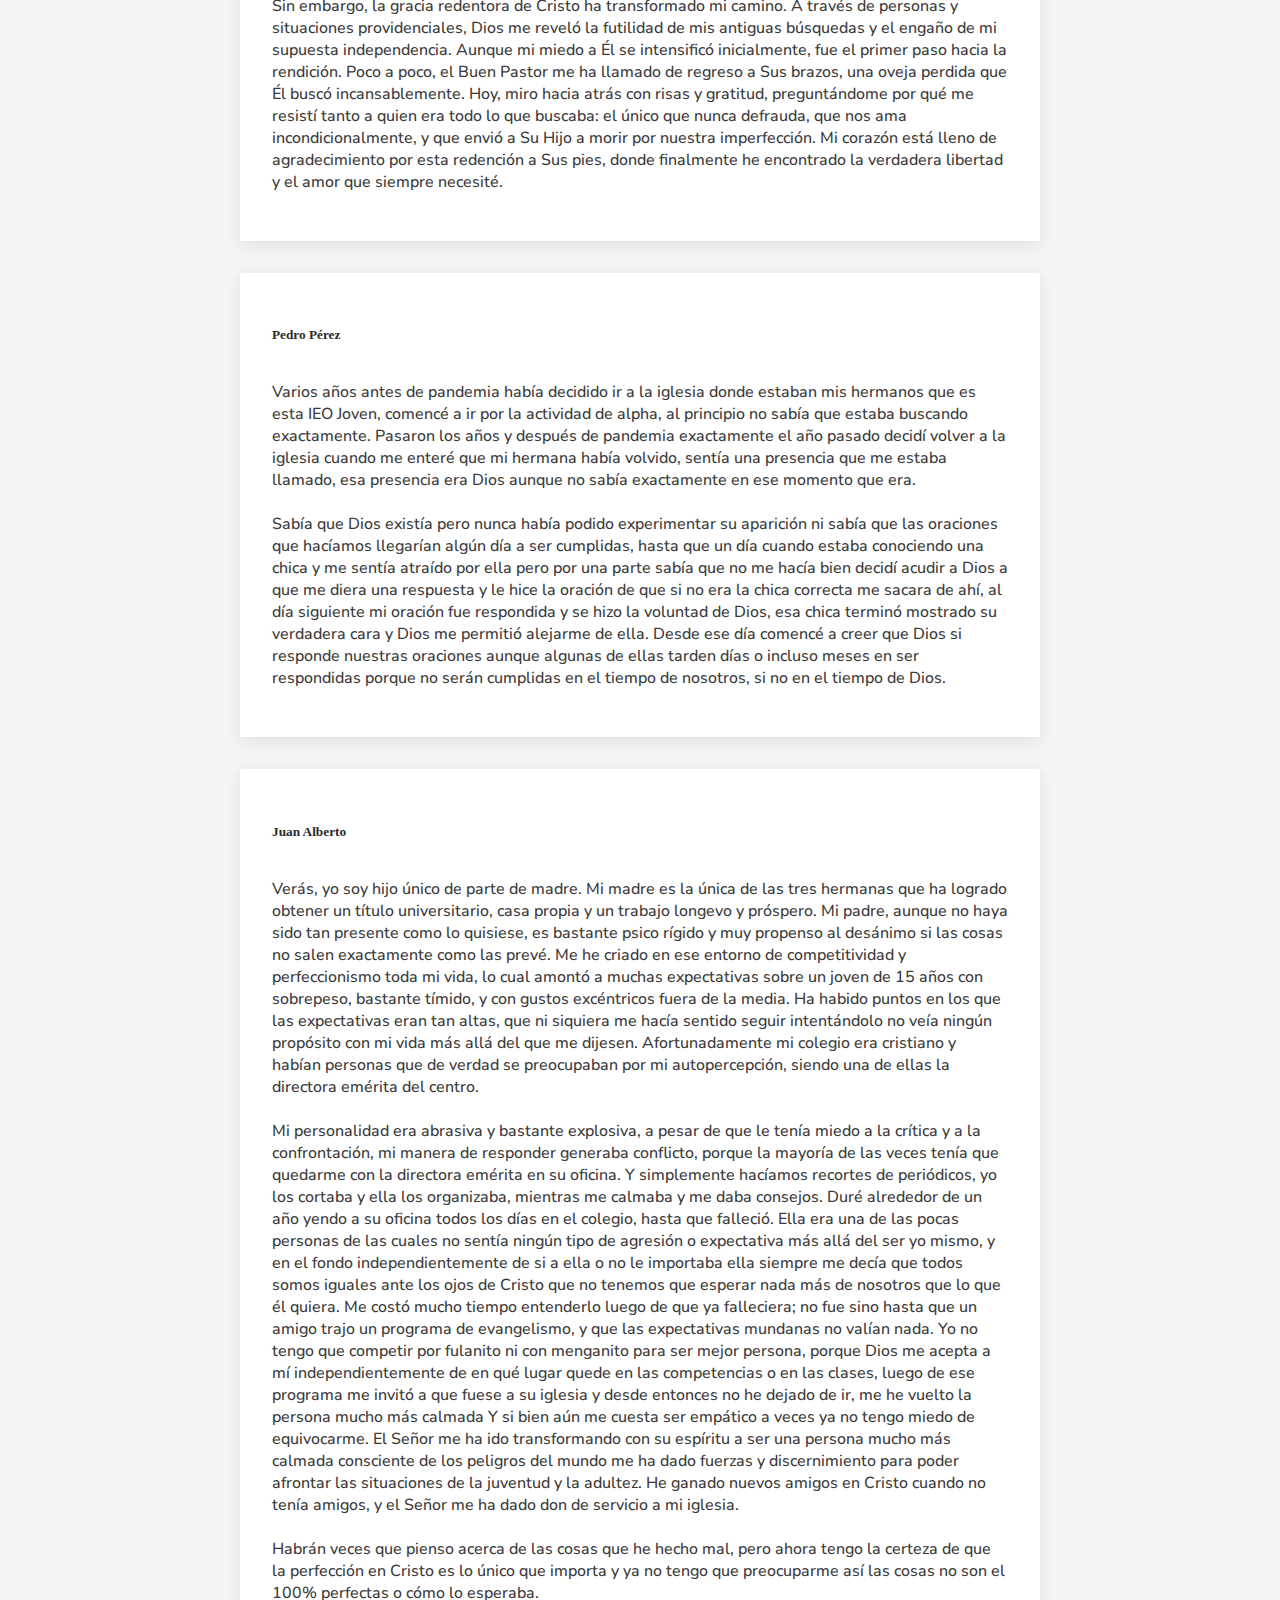
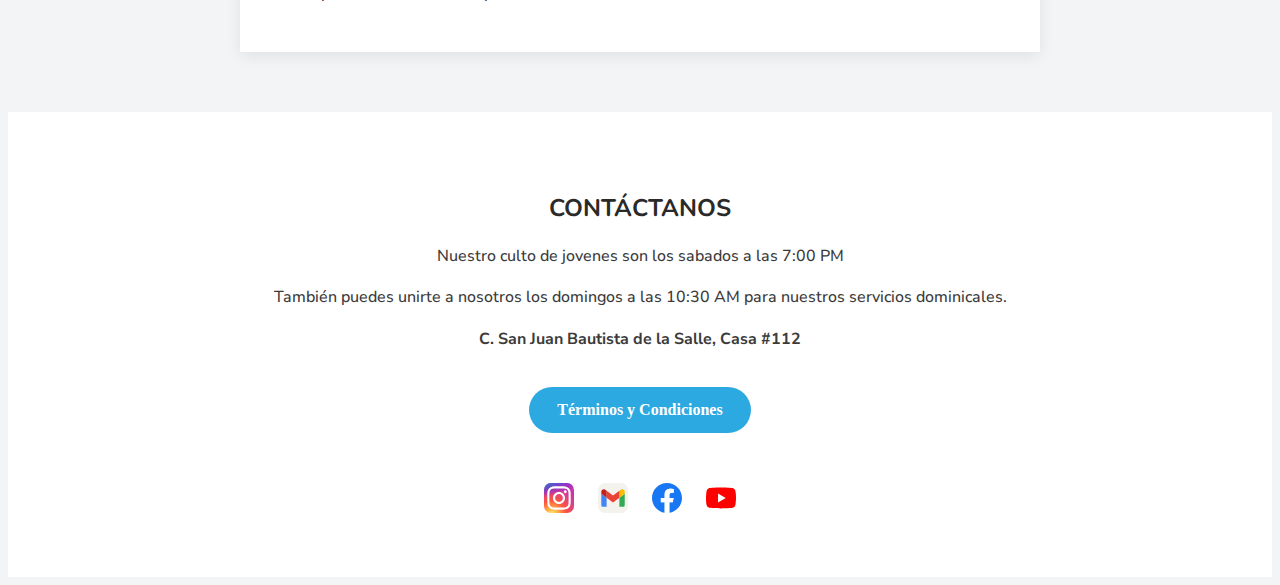
<file: testimonios.html>
<!DOCTYPE html>
<html lang="en">
<head>
    <meta charset="UTF-8">
    <meta name="viewport" content="width=device-width, initial-scale=1.0">
    <meta name="description" content="Pagina web para el culto de jovenes IeoJoven (parcial 2)">
    <meta name="keywords" content="Testimonios de algunas personas de como el señor toco su corazón " >
    <meta name="author" content="Pedro perez 23-1394">
    <link href="https://cdn.jsdelivr.net/npm/bootstrap@5.3.7/dist/css/bootstrap.min.css" rel="stylesheet" integrity="sha384-LN+7fdVzj6u52u30Kp6M/trliBMCMKTyK833zpbD+pXdCLuTusPj697FH4R/5mcr" crossorigin="anonymous">
    <script src="https://cdn.jsdelivr.net/npm/bootstrap@5.3.7/dist/js/bootstrap.bundle.min.js" integrity="sha384-ndDqU0Gzau9qJ1lfW4pNLlhNTkCfHzAVBReH9diLvGRem5+R9g2FzA8ZGN954O5Q" crossorigin="anonymous"></script>
    <link rel="preconnect" href="https://fonts.googleapis.com">
    <link rel="preconnect" href="https://fonts.gstatic.com" crossorigin>
    <link href="https://fonts.googleapis.com/css2?family=Manrope:wght@800&display=swap" rel="stylesheet">
    <link rel="preconnect" href="https://fonts.googleapis.com">
    <link rel="preconnect" href="https://fonts.gstatic.com" crossorigin>
    <link href="https://fonts.googleapis.com/css2?family=Nunito:wght@700&display=swap" rel="stylesheet">
    <link rel="preconnect" href="https://fonts.googleapis.com">
    <link rel="preconnect" href="https://fonts.gstatic.com" crossorigin>
    <link href="https://fonts.googleapis.com/css2?family=Nunito+Sans:opsz,wght@6..12,500&display=swap" rel="stylesheet">
    <link rel="icon" href="./logo/PHOTO-2017-07-04-19-25-08.jpg" type="image/x-icon">
    <link rel="stylesheet" href="testimonios.css">
    <title>Testimonios</title>
</head>
<body>
    <nav class="navbar navbar-expand-lg">
        <div class="container-fluid">
            <a class="navbar-brand" href="index.html">
                <img src="./logo/LOGO IEO JOVEN.PNG" alt="logo IeoJove" width="90">
            </a>
            <button class="navbar-toggler" type="button" data-bs-toggle="collapse" data-bs-target="#navbarSupportedContent" aria-controls="navbarSupportedContent" aria-expanded="false" aria-label="Toggle navigation">
                <span class="navbar-toggler-icon"></span>
            </button>
            <div class="collapse navbar-collapse" id="navbarSupportedContent">
                <ul class="navbar-nav me-auto mb-2 mb-lg-0">
                    <li class="nav-item">
                        <a class="nav-link active" aria-current="page" href="sobre-nosotros.html">Sobre nosotros</a>
                    </li>
                    <li class="nav-item">
                        <a class="nav-link active" href="contactanos.html">Contáctanos</a>
                    </li>
                    <li class="nav-item">
                        <a class="nav-link active" href="valores.html">Valores</a>
                    </li>
                    <li class="nav-item">
                        <a class="nav-link active" href="testimonios.html">Testimonios</a>
                    </li>
                </ul>
                    
            </div>
        </div>
    </nav>

    <header class="hero-testimonios">
        <img src="./logo/testimonios.jpeg" alt="">
    </header>

    <section class="seccion-titulo">
        <h1>TESTIMONIOS IEO JOVEN</h1>
        
    </section>

    <main class="seccion-testimonios">
        <div class="contenedor-tarjetas">

            

            <div class="card mb-3 testimonio-card">
                <div class="row g-0">
                    
                    <div class="col-md-8">
                        <div class="card-body">
                            <h5 class="card-title">Ariana </h5>
                            <p class="card-text">
                                Durante años, viví bajo el velo de la hipocresía, una "niña perfecta e independiente" que buscaba la aprobación de todos menos de quien realmente importaba. A pesar de crecer en un hogar y una escuela cristianos, 
                                e incluso siendo hija de pastores, el miedo a Dios y a la Iglesia me paralizaba, impidiéndome forjar una verdadera relación con Él. Mi corazón estaba cautivo por la idolatrica búsqueda de una perfección y autonomía 
                                que solo me dejaban exhausta y más temerosa. Fue una vida de pretensión que, en el fondo, me mortificaba y me alejaba del amor incondicional que anhelaba.
                                <br><br>
                                Sin embargo, la gracia redentora de Cristo ha transformado mi camino. A través de personas y situaciones providenciales, Dios me reveló la futilidad de mis antiguas búsquedas y el engaño de mi supuesta independencia. 
                                Aunque mi miedo a Él se intensificó inicialmente, fue el primer paso hacia la rendición. Poco a poco, el Buen Pastor me ha llamado de regreso a Sus brazos, una oveja perdida que Él buscó incansablemente. Hoy, miro hacia atrás con risas y 
                                gratitud, preguntándome por qué me resistí tanto a quien era todo lo que buscaba: el único que nunca defrauda, que nos ama incondicionalmente, y que envió a Su Hijo a morir por nuestra imperfección. Mi corazón está lleno de agradecimiento por esta 
                                redención a Sus pies, donde finalmente he encontrado la verdadera libertad y el amor que siempre necesité.
                            </p>
                        </div>
                    </div>
                </div>
            </div>

            <div class="card mb-3 testimonio-card">
                <div class="row g-0">
                    
                    <div class="col-md-8">
                        <div class="card-body">
                            <h5 class="card-title">Pedro Pérez</h5>
                            <p class="card-text">
                                Varios años antes de pandemia había decidido ir a la iglesia donde estaban mis hermanos que es esta IEO Joven, comencé a ir por la actividad de alpha, al principio no sabía que estaba buscando exactamente. Pasaron los años y después de pandemia exactamente el 
                                año pasado decidí volver a la iglesia cuando me enteré que mi hermana había volvido, sentía una presencia que me estaba llamado, esa presencia era Dios aunque no sabía exactamente en ese momento que era.
                                <br><br>
                                Sabía que Dios existía pero nunca había podido experimentar su aparición ni sabía que las oraciones que hacíamos llegarían algún día a ser cumplidas, hasta que un día cuando estaba conociendo una chica y me sentía atraído por ella pero por una parte sabía que no 
                                me hacía bien decidí acudir a Dios a que me diera una respuesta y le hice la oración de que si no era la chica correcta me sacara de ahí, al día siguiente mi oración fue respondida y se hizo la voluntad de Dios, esa chica terminó mostrado su verdadera cara y Dios me permitió alejarme de ella. 
                                Desde ese día comencé a creer que Dios si responde nuestras oraciones aunque algunas de ellas tarden días o incluso meses en ser respondidas porque no serán cumplidas en el tiempo de nosotros, si no en el tiempo de Dios.
                            </p>
                        </div>
                    </div>
                </div>
            </div>

            <div class="card mb-3 testimonio-card">
                <div class="row g-0">
                    
                    <div class="col-md-8">
                        <div class="card-body">
                            <h5 class="card-title">Juan Alberto</h5>
                            <p class="card-text">
                                Verás, yo soy hijo único de parte de madre. Mi madre es la única de las tres hermanas que ha logrado obtener un título universitario, 
                                casa propia y un trabajo longevo y próspero. Mi padre, aunque no haya sido tan presente como lo quisiese, es bastante psico rígido y muy propenso al desánimo si las cosas no salen exactamente como las prevé.
                                Me he criado en ese entorno de competitividad y perfeccionismo toda mi vida, lo cual amontó a muchas expectativas sobre un joven de 15 años con sobrepeso, bastante tímido, y con gustos excéntricos fuera de la media. 
                                Ha habido puntos en los que las expectativas eran tan altas, que ni siquiera me hacía sentido seguir intentándolo no veía ningún propósito con mi vida más allá del que me dijesen. Afortunadamente mi colegio era cristiano y habían personas que de verdad se preocupaban por mi autopercepción, siendo una de ellas la directora emérita del centro.
                                <br><br>
                                Mi personalidad era abrasiva y bastante explosiva, a pesar de que le tenía miedo a la crítica y a la confrontación, mi manera de responder generaba conflicto, porque la mayoría de las veces tenía que quedarme con la directora emérita en su oficina. Y simplemente hacíamos recortes de periódicos, yo los cortaba y ella los organizaba, mientras me 
                                calmaba y me daba consejos. Duré alrededor de un año yendo a su oficina todos los días en el colegio, hasta que falleció. Ella era una de las pocas personas de las cuales no sentía ningún tipo de agresión o expectativa más allá del ser yo mismo, y en el fondo independientemente de si a ella o no le importaba ella siempre me decía que todos somos 
                                iguales ante los ojos de Cristo que no tenemos que esperar nada más de nosotros que lo que él quiera. Me costó mucho tiempo entenderlo luego de que ya falleciera; no fue sino hasta que un amigo trajo un programa de evangelismo, y que las expectativas mundanas no valían nada. Yo no tengo que competir por fulanito ni con menganito para ser mejor persona, 
                                porque Dios me acepta a mí independientemente de en qué lugar quede en las competencias o en las clases, luego de ese programa me invitó a que fuese a su iglesia y desde entonces no he dejado de ir, me he vuelto la persona mucho más calmada Y si bien aún me cuesta ser empático a veces ya no tengo miedo de equivocarme. El Señor me ha ido transformando con su 
                                espíritu a ser una persona mucho más calmada consciente de los peligros del mundo me ha dado fuerzas y discernimiento para poder afrontar las situaciones de la juventud y la adultez. He ganado nuevos amigos en Cristo cuando no tenía amigos, y el Señor me ha dado don de servicio a mi iglesia.
                                <br><br>
                                Habrán veces que pienso acerca de las cosas que he hecho mal, pero ahora tengo la certeza de que la perfección en Cristo es lo único que importa y ya no tengo que preocuparme así las cosas no son el 100% perfectas o cómo lo esperaba.
                            </p>
                        </div>
                    </div>
                </div>
            </div>

        </div>
    </main>

    <script src="https://cdn.jsdelivr.net/npm/bootstrap@5.3.3/dist/js/bootstrap.bundle.min.js"></script>


    <footer class="pie-de-pagina">
        <div class="contenedor-footer">
            <h2>CONTÁCTANOS</h2>

            <p>Nuestro culto de jovenes son los sabados a las 7:00 PM</p>
            <p>También puedes unirte a nosotros los domingos a las 10:30 AM para nuestros servicios dominicales.</p>
            

            <p class="dirección">
                <strong>C. San Juan Bautista de la Salle, Casa #112 </strong>
            </p>

            <a href="terminos-condiciones.html" class="boton-llegar">Términos y Condiciones</a>

            <div class="iconos-sociales">
                <a href="https://www.instagram.com/ieojoven/?igsh=aTJ4amZic3J5Y2c4" target="_blank" aria-label="Instagram">
                    <svg xmlns="http://www.w3.org/2000/svg" width="30" height="30" viewBox="0 0 256 256"><g fill="none"><rect width="256" height="256" fill="url(#skillIconsInstagram0)" rx="60"/><rect width="256" height="256" fill="url(#skillIconsInstagram1)" rx="60"/><path fill="#fff" d="M128.009 28c-27.158 0-30.567.119-41.233.604c-10.646.488-17.913 2.173-24.271 4.646c-6.578 2.554-12.157 5.971-17.715 11.531c-5.563 5.559-8.98 11.138-11.542 17.713c-2.48 6.36-4.167 13.63-4.646 24.271c-.477 10.667-.602 14.077-.602 41.236s.12 30.557.604 41.223c.49 10.646 2.175 17.913 4.646 24.271c2.556 6.578 5.973 12.157 11.533 17.715c5.557 5.563 11.136 8.988 17.709 11.542c6.363 2.473 13.631 4.158 24.275 4.646c10.667.485 14.073.604 41.23.604c27.161 0 30.559-.119 41.225-.604c10.646-.488 17.921-2.173 24.284-4.646c6.575-2.554 12.146-5.979 17.702-11.542c5.563-5.558 8.979-11.137 11.542-17.712c2.458-6.361 4.146-13.63 4.646-24.272c.479-10.666.604-14.066.604-41.225s-.125-30.567-.604-41.234c-.5-10.646-2.188-17.912-4.646-24.27c-2.563-6.578-5.979-12.157-11.542-17.716c-5.562-5.562-11.125-8.979-17.708-11.53c-6.375-2.474-13.646-4.16-24.292-4.647c-10.667-.485-14.063-.604-41.23-.604zm-8.971 18.021c2.663-.004 5.634 0 8.971 0c26.701 0 29.865.096 40.409.575c9.75.446 15.042 2.075 18.567 3.444c4.667 1.812 7.994 3.979 11.492 7.48c3.5 3.5 5.666 6.833 7.483 11.5c1.369 3.52 3 8.812 3.444 18.562c.479 10.542.583 13.708.583 40.396s-.104 29.855-.583 40.396c-.446 9.75-2.075 15.042-3.444 18.563c-1.812 4.667-3.983 7.99-7.483 11.488c-3.5 3.5-6.823 5.666-11.492 7.479c-3.521 1.375-8.817 3-18.567 3.446c-10.542.479-13.708.583-40.409.583c-26.702 0-29.867-.104-40.408-.583c-9.75-.45-15.042-2.079-18.57-3.448c-4.666-1.813-8-3.979-11.5-7.479s-5.666-6.825-7.483-11.494c-1.369-3.521-3-8.813-3.444-18.563c-.479-10.542-.575-13.708-.575-40.413s.096-29.854.575-40.396c.446-9.75 2.075-15.042 3.444-18.567c1.813-4.667 3.983-8 7.484-11.5s6.833-5.667 11.5-7.483c3.525-1.375 8.819-3 18.569-3.448c9.225-.417 12.8-.542 31.437-.563zm62.351 16.604c-6.625 0-12 5.37-12 11.996c0 6.625 5.375 12 12 12s12-5.375 12-12s-5.375-12-12-12zm-53.38 14.021c-28.36 0-51.354 22.994-51.354 51.355s22.994 51.344 51.354 51.344c28.361 0 51.347-22.983 51.347-51.344c0-28.36-22.988-51.355-51.349-51.355zm0 18.021c18.409 0 33.334 14.923 33.334 33.334c0 18.409-14.925 33.334-33.334 33.334s-33.333-14.925-33.333-33.334c0-18.411 14.923-33.334 33.333-33.334"/><defs><radialGradient id="skillIconsInstagram0" cx="0" cy="0" r="1" gradientTransform="matrix(0 -253.715 235.975 0 68 275.717)" gradientUnits="userSpaceOnUse"><stop stop-color="#fd5"/><stop offset=".1" stop-color="#fd5"/><stop offset=".5" stop-color="#ff543e"/><stop offset="1" stop-color="#c837ab"/></radialGradient><radialGradient id="skillIconsInstagram1" cx="0" cy="0" r="1" gradientTransform="matrix(22.25952 111.2061 -458.39518 91.75449 -42.881 18.441)" gradientUnits="userSpaceOnUse"><stop stop-color="#3771c8"/><stop offset=".128" stop-color="#3771c8"/><stop offset="1" stop-color="#60f" stop-opacity="0"/></radialGradient></defs></g></svg>        
                </a>

                <a href="mailto:pp23-1394@unphu.edu.do" aria-label="Enviar correo">
                    <svg xmlns="http://www.w3.org/2000/svg" width="30" height="30" viewBox="0 0 256 256"><g fill="none"><rect width="256" height="256" fill="#f4f2ed" rx="60"/><path fill="#4285f4" d="M41.636 203.039h31.818v-77.273L28 91.676v97.727c0 7.545 6.114 13.636 13.636 13.636"/><path fill="#34a853" d="M182.545 203.039h31.819c7.545 0 13.636-6.114 13.636-13.636V91.675l-45.455 34.091"/><path fill="#fbbc04" d="M182.545 66.675v59.091L228 91.676V73.492c0-16.863-19.25-26.477-32.727-16.363"/><path fill="#ea4335" d="M73.455 125.766v-59.09L128 107.583l54.545-40.909v59.091L128 166.675"/><path fill="#c5221f" d="M28 73.493v18.182l45.454 34.091v-59.09L60.727 57.13C47.227 47.016 28 56.63 28 73.493"/></g></svg>
                </a>

                <a href="https://www.facebook.com/share/1DUbLxD9RW/?mibextid=wwXIfr" target="_blank" aria-label="Facebook">
                    <svg xmlns="http://www.w3.org/2000/svg" width="30" height="30" viewBox="0 0 256 256"><path fill="#1877f2" d="M256 128C256 57.308 198.692 0 128 0S0 57.308 0 128c0 63.888 46.808 116.843 108 126.445V165H75.5v-37H108V99.8c0-32.08 19.11-49.8 48.348-49.8C170.352 50 185 52.5 185 52.5V84h-16.14C152.959 84 148 93.867 148 103.99V128h35.5l-5.675 37H148v89.445c61.192-9.602 108-62.556 108-126.445"/><path fill="#fff" d="m177.825 165l5.675-37H148v-24.01C148 93.866 152.959 84 168.86 84H185V52.5S170.352 50 156.347 50C127.11 50 108 67.72 108 99.8V128H75.5v37H108v89.445A129 129 0 0 0 128 256a129 129 0 0 0 20-1.555V165z"/></svg>
                </a>
                
                <a href="https://youtube.com/@ieocentral?si=b0dwG7R_InesGTWe" target="_blank" aria-label="YouTube">
                    <svg xmlns="http://www.w3.org/2000/svg" width="30" height="30" viewBox="0 0 256 180"><path fill="#f00" d="M250.346 28.075A32.18 32.18 0 0 0 227.69 5.418C207.824 0 127.87 0 127.87 0S47.912.164 28.046 5.582A32.18 32.18 0 0 0 5.39 28.24c-6.009 35.298-8.34 89.084.165 122.97a32.18 32.18 0 0 0 22.656 22.657c19.866 5.418 99.822 5.418 99.822 5.418s79.955 0 99.82-5.418a32.18 32.18 0 0 0 22.657-22.657c6.338-35.348 8.291-89.1-.164-123.134"/><path fill="#fff" d="m102.421 128.06l66.328-38.418l-66.328-38.418z"/></svg>
                </a>
            </div>
        </div>
    </footer>

    <button id="interruptor-tema" class="interruptor-tema-fijo" title="Cambiar tema">
        
    </button>

    <script src="theme.js"></script>
</body>
</html>
</file>
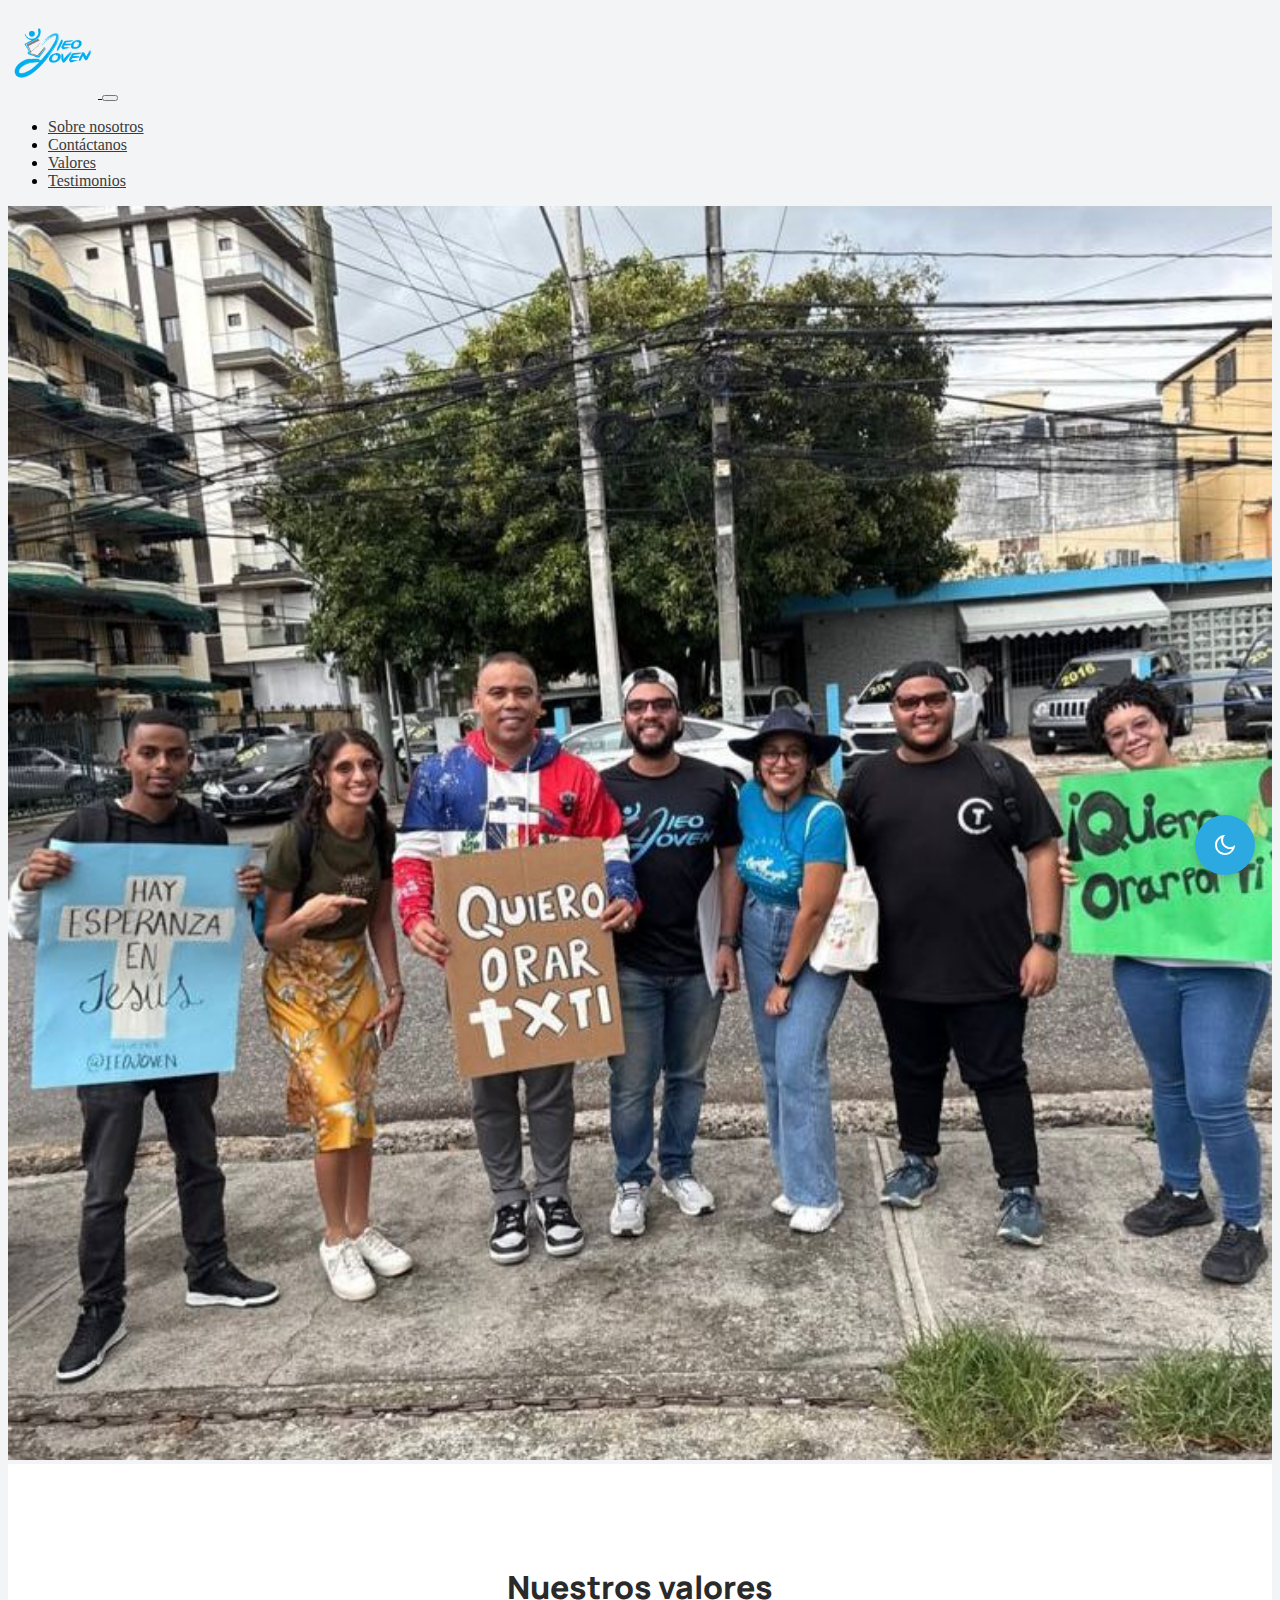
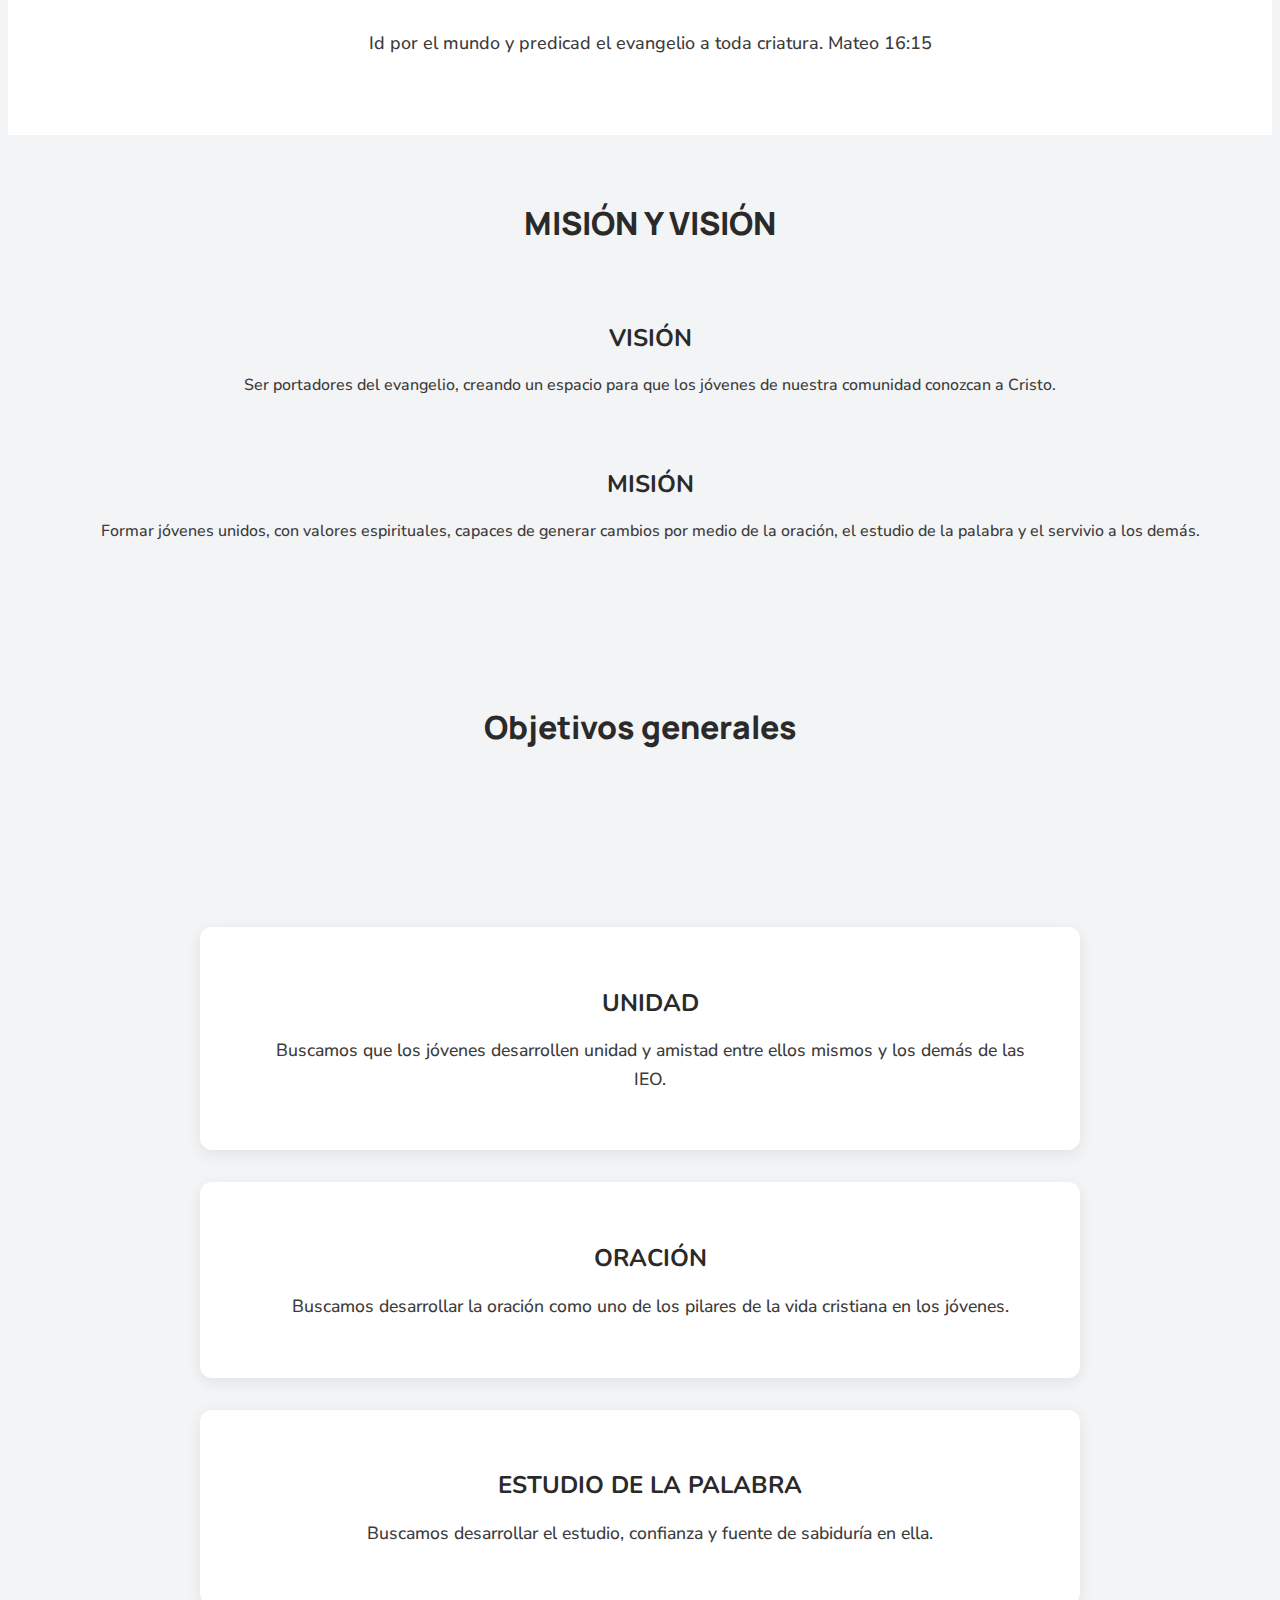
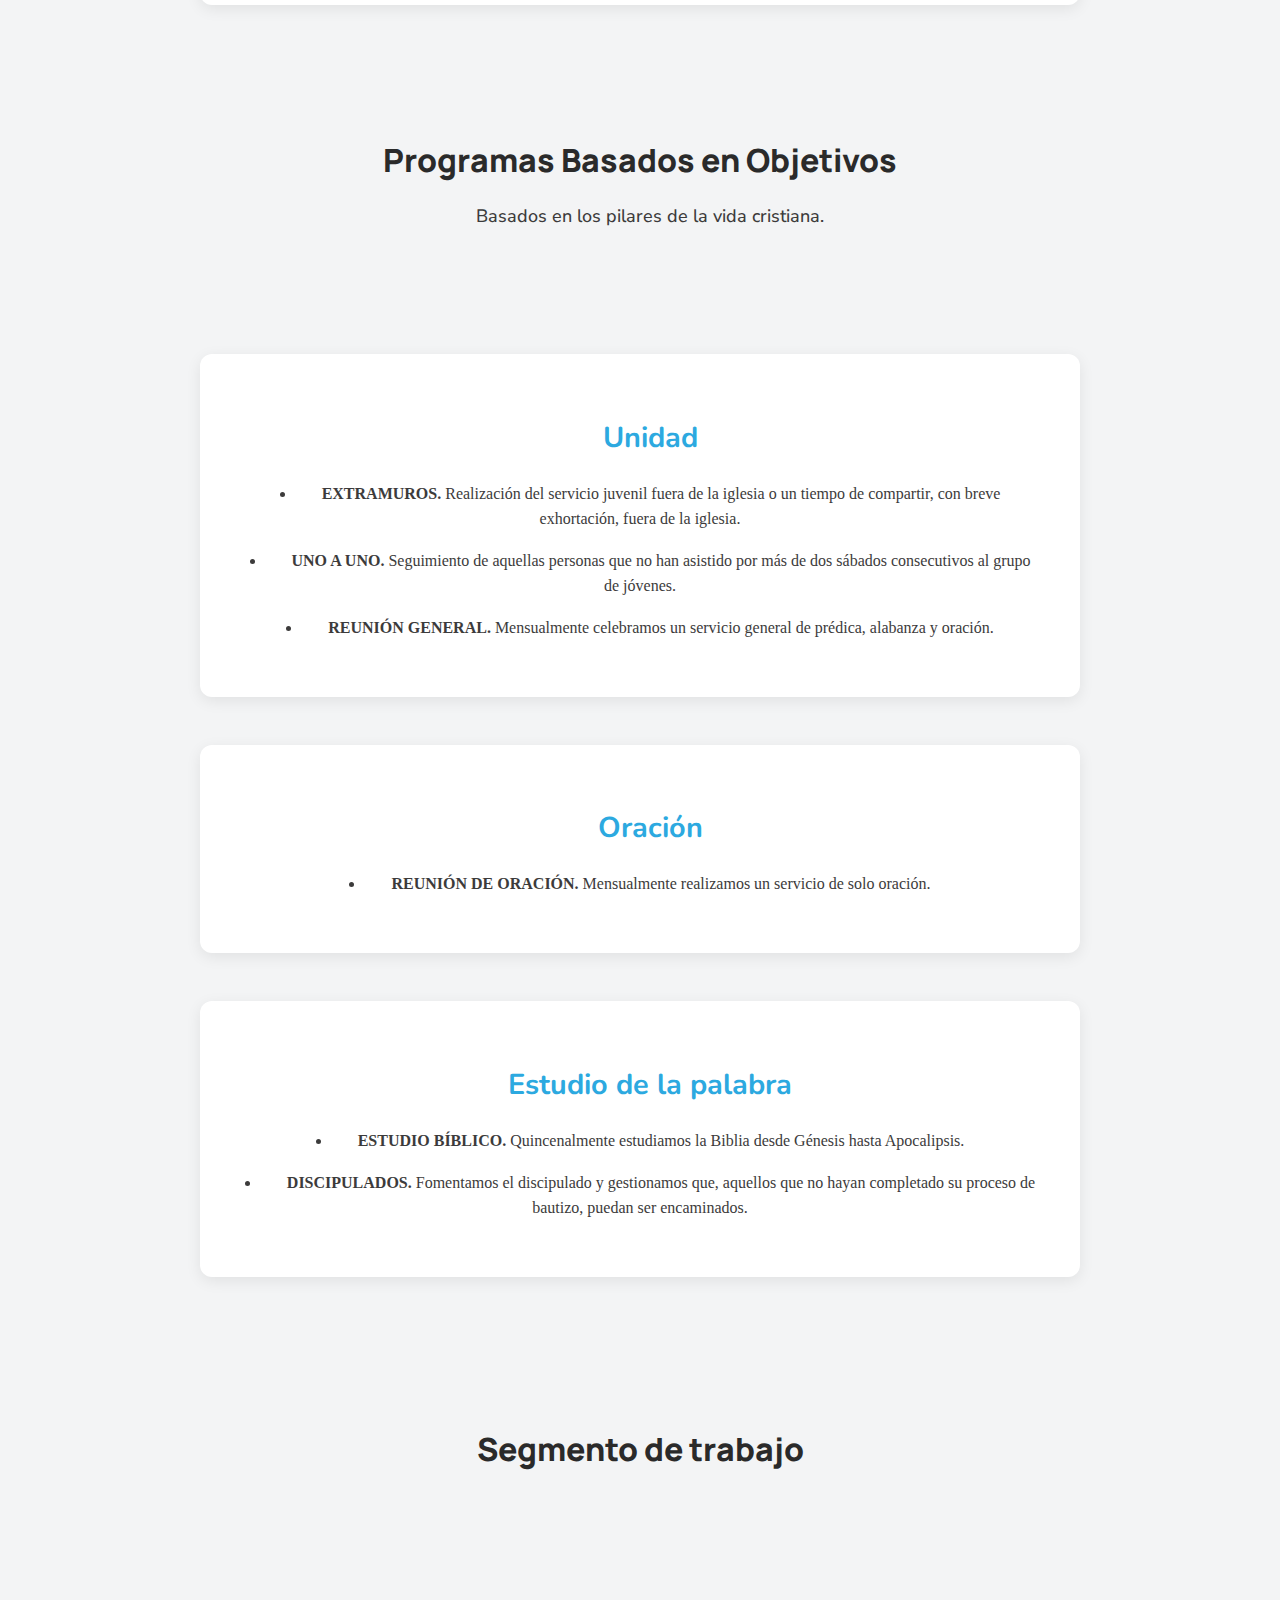
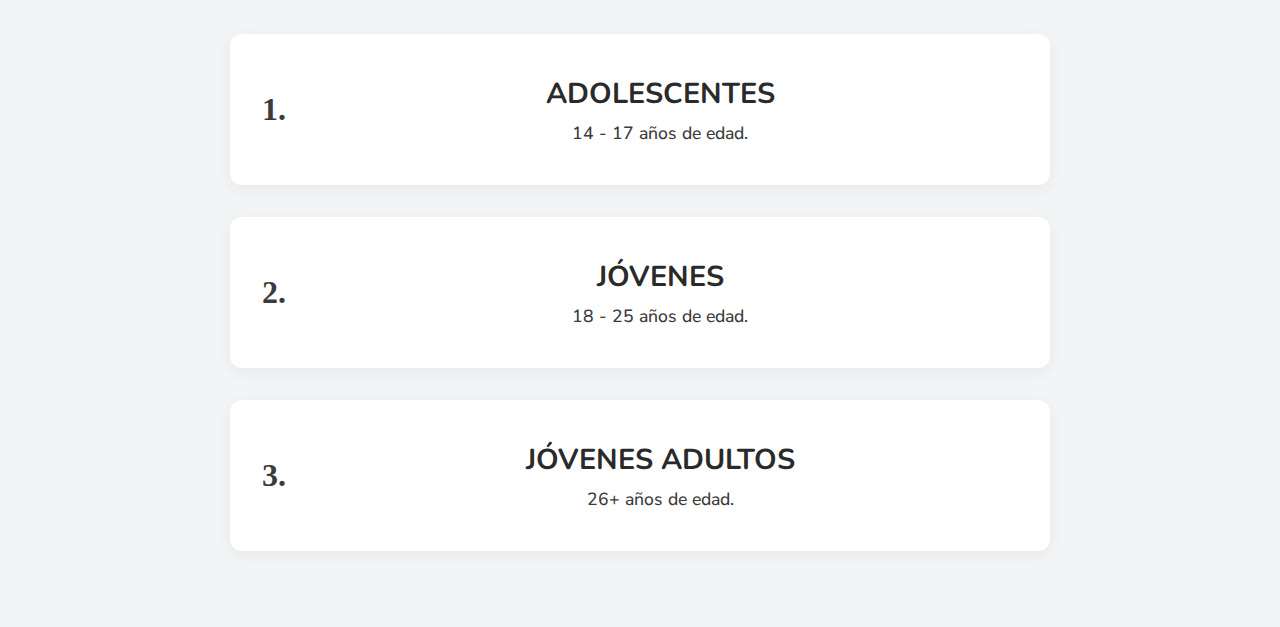
<file: valores.html>
<!DOCTYPE html>
<html lang="en">
<head>
    <meta charset="UTF-8">
    <meta name="viewport" content="width=device-width, initial-scale=1.0">
    <meta name="description" content="Pagina web para el culto de jovenes IeoJoven (parcial 2)">
    <meta name="keywords" content="Valores, misión y visión de la iglesia " >
    <meta name="author" content="Pedro perez 23-1394">
    <link href="https://cdn.jsdelivr.net/npm/bootstrap@5.3.7/dist/css/bootstrap.min.css" rel="stylesheet" integrity="sha384-LN+7fdVzj6u52u30Kp6M/trliBMCMKTyK833zpbD+pXdCLuTusPj697FH4R/5mcr" crossorigin="anonymous">
    <script src="https://cdn.jsdelivr.net/npm/bootstrap@5.3.7/dist/js/bootstrap.bundle.min.js" integrity="sha384-ndDqU0Gzau9qJ1lfW4pNLlhNTkCfHzAVBReH9diLvGRem5+R9g2FzA8ZGN954O5Q" crossorigin="anonymous"></script>
    <link rel="preconnect" href="https://fonts.googleapis.com">
    <link rel="preconnect" href="https://fonts.gstatic.com" crossorigin>
    <link href="https://fonts.googleapis.com/css2?family=Manrope:wght@800&display=swap" rel="stylesheet">
    <link rel="preconnect" href="https://fonts.googleapis.com">
    <link rel="preconnect" href="https://fonts.gstatic.com" crossorigin>
    <link href="https://fonts.googleapis.com/css2?family=Nunito:wght@700&display=swap" rel="stylesheet">
    <link rel="preconnect" href="https://fonts.googleapis.com">
    <link rel="preconnect" href="https://fonts.gstatic.com" crossorigin>
    <link href="https://fonts.googleapis.com/css2?family=Nunito+Sans:opsz,wght@6..12,500&display=swap" rel="stylesheet">
    <link rel="icon" href="./logo/PHOTO-2017-07-04-19-25-08.jpg" type="image/x-icon">
    <link rel="stylesheet" href="valores.css">
    <title>Valores</title>
</head>
<body>
    <nav class="navbar navbar-expand-lg">
        <div class="container-fluid">
            <a class="navbar-brand" href="index.html">
                <img src="./logo/LOGO IEO JOVEN.PNG" alt="logo IeoJove" width="90">
            </a>
            <button class="navbar-toggler" type="button" data-bs-toggle="collapse" data-bs-target="#navbarSupportedContent" aria-controls="navbarSupportedContent" aria-expanded="false" aria-label="Toggle navigation">
                <span class="navbar-toggler-icon"></span>
            </button>
            <div class="collapse navbar-collapse" id="navbarSupportedContent">
                <ul class="navbar-nav me-auto mb-2 mb-lg-0">
                    <li class="nav-item">
                        <a class="nav-link active" aria-current="page" href="sobre-nosotros.html">Sobre nosotros</a>
                    </li>
                    <li class="nav-item">
                        <a class="nav-link active" href="contactanos.html">Contáctanos</a>
                    </li>
                    <li class="nav-item">
                        <a class="nav-link active" href="valores.html">Valores</a>
                    </li>
                    <li class="nav-item">
                        <a class="nav-link active" href="testimonios.html">Testimonios</a>
                    </li>
                </ul>
                    
            </div>
        </div>
    </nav>

    <section class="imagen">
        <img src="./logo/vision y mision.jpeg" width="100%" height="auto" alt="">
    </section>

    <section class="seccion-mision-vision">
        <h1 class="titulo-principal">Nuestros valores</h1>
        <p class="subtitulo">Id por el mundo y predicad el evangelio a toda criatura. Mateo 16:15
        </p>
    </section>
    <div class="espacio-final"></div>
    <div class="misionVision">
        <h1><strong>MISIÓN Y VISIÓN</strong></h1>
        <br><br>
        <h2>VISIÓN</h2>
        <p>Ser portadores del evangelio, creando un espacio para que los jóvenes de nuestra comunidad conozcan a Cristo.</p>
        <br><br>
        <h2>MISIÓN</h2>
        <p>Formar jóvenes unidos, con valores espirituales, capaces de generar cambios por medio
            de la oración, el estudio de la palabra y el servivio a los demás.
        </p>
    </div>
    <div class="espacio-final"></div>
    <section class="seccion-objetivos-generales">
        <h1 class="titulo-principal">Objetivos generales</h1>
    </section>
    <div class="espacio-final"></div>

    <div class="contenedor-objetivos">
        <div class="tarjeta-objetivo">
            <h2>UNIDAD</h2>
            <p>Buscamos que los jóvenes desarrollen unidad y amistad entre ellos mismos y los demás de las IEO.</p>
        </div>

        <div class="tarjeta-objetivo">
            <h2>ORACIÓN</h2>
            <p>Buscamos desarrollar la oración como uno de los pilares de la vida cristiana en los jóvenes.</p>
        </div>

        <div class="tarjeta-objetivo">
            <h2>ESTUDIO DE LA PALABRA</h2>
            <p>Buscamos desarrollar el estudio, confianza y fuente de sabiduría en ella.</p>
        </div>
    </div>
    
    <section class="seccion-programas">
        <h1 class="titulo-principal">Programas Basados en Objetivos</h1>
        <p class="subtitulo">Basados en los pilares de la vida cristiana.
        </p>
    </section>

    <div class="espacio-final"></div>

    <div class="contenedor-programa">
        <div class="programa-item">
            <h2>Unidad</h2>
            <ul>
                <li><strong>EXTRAMUROS.</strong> Realización del servicio juvenil fuera de la iglesia o un tiempo de compartir, con breve exhortación, fuera de la iglesia.</li>
                <li><strong>UNO A UNO.</strong> Seguimiento de aquellas personas que no han asistido por más de dos sábados consecutivos al grupo de jóvenes.</li>
                <li><strong>REUNIÓN GENERAL.</strong> Mensualmente celebramos un servicio general de prédica, alabanza y oración.</li>
            </ul>
        </div>

        <div class="programa-item">
            <h2>Oración</h2>
            <ul>
                <li><strong>REUNIÓN DE ORACIÓN.</strong> Mensualmente realizamos un servicio de solo oración.</li>
            </ul>
        </div>

        <div class="programa-item">
            <h2>Estudio de la palabra</h2>
            <ul>
                <li><strong>ESTUDIO BÍBLICO.</strong> Quincenalmente estudiamos la Biblia desde Génesis hasta Apocalipsis.</li>
                <li><strong>DISCIPULADOS.</strong> Fomentamos el discipulado y gestionamos que, aquellos que no hayan completado su proceso de bautizo, puedan ser encaminados.</li>
            </ul>
        </div>
        
    </div>
    
    <section class="seccion-segmento-trabajo">
        <h1 class="titulo-principal">Segmento de trabajo</h1>
        
        
    </section>
    <div class="espacio-final"></div>
    
    <ol class="lista-segmentos">
        <li>
            <h2>ADOLESCENTES</h2>
            <p>14 - 17 años de edad.</p>
        </li>
        <li>
            <h2>JÓVENES</h2>
            <p>18 - 25 años de edad.</p>
        </li>
        <li>
            <h2>JÓVENES ADULTOS</h2>
            <p>26+ años de edad.</p>
        </li>
    </ol>
    

    <button id="interruptor-tema" class="interruptor-tema-fijo" title="Cambiar tema">
        
    </button>

    <script src="theme.js"></script>
</body>
</html>
</file>
<file: style.css>
/* Paleta de colores y transiciones */
:root {
  /* Tema Claro */
    --bg-primary: #ffffff;
    --bg-secondary: #f3f4f5;
    --card-bg: #ffffff;
    --header-color: #2a2a2a;
    --text-color: #3c3b3b;
    --button-bg: #2ca9e0;
    --button-text: #ffffff;
    --navbar-bg: #f3f4f5;
}

body.dark-mode {
  /* Tema Oscuro */
    --bg-primary: #393636;
    --bg-secondary: #393636;
    --card-bg: #3f3d3d;
    --header-color: #f3f4f5;
    --text-color: #f3f4f5;
    --navbar-bg: #3f3d3d;
}

/* Transición suave entre temas */
body, .carta, .seccion-unete, .carrousel-contenedor, .carousel-item, 
.contenedor-boton, .pie-de-pagina, .navbar, .nav-link {
    transition: background-color 0.3s ease, color 0.3s ease;
}

/* Estilos Generales */
body {
    background-color: var(--bg-primary);
}

h1, .titulo-principal {
    font-family: 'Manrope', sans-serif;
    font-weight: 800;
    color: var(--header-color);
}

h2, .pie-de-pagina h2 {
    font-family: 'Nunito', sans-serif;
    font-weight: 700;
    color: var(--header-color);
}

p {
    font-family: 'Nunito Sans', sans-serif;
    font-weight: 500;
    color: var(--text-color);
}

h5 {
    color: var(--header-color);
}

/* Navbar */
.navbar {
    background-color: var(--navbar-bg) !important; /* Importante para sobreescribir estilos en línea */
}

.nav-link {
    color: var(--text-color) !important;
}


/* Botones */
.btn {
    border-color: var(--button-bg);
    background-color: var(--button-bg);
}

.btn-outline-success, .btn-conoceMas {
    color: var(--button-text);
    background-color: var(--button-bg);
}

.btn-conoceMas {
    border: none;
    padding: 15px 32px;
    font-size: 20px;
    font-family: 'Manrope', Bold;
    cursor: pointer;
    border-radius: 50px;
}

/* Contenido Principal */
.imagen {
    height: auto;
    display: flex;
    justify-content: center;
    align-items: center;
    padding: 40px;
    height: 109vh;
}

.carta {
    background-color: var(--card-bg);
    width: clamp(400px, 80%, 800px);
    border-radius: 10px;
    box-shadow: 0 4px 8px rgba(0, 0, 0, 0.1);
}

.carta img {
    display: block;
    width: 100%;
    height: auto;
    border-radius: 10px;
    max-height: 600px;
    object-fit: cover;
}

.seccion-unete {
    background-color: var(--bg-primary);
    text-align: center;
    padding: 80px 20px;
}

.titulo-principal {
    font-size: 40px;
    font-weight: 900;
    margin-top: 0;
    margin-bottom: 10px;
}

.subtitulo {
    font-family: 'Nunito sans';
    font-size: 18px;
    margin-bottom: 0;
}

/* Carrusel */
.carrousel-contenedor {
    display: flex;
    flex-direction: column;
    align-items: center;
    padding: 40px 20px;
    width: 100%;
    background-color: var(--bg-secondary);
}

#carouselExampleIndicators {
    max-width: 700px;
    width: 100%;
    border-radius: 15px;
    box-shadow: 0 8px 20px rgba(0, 0, 0, 0.15);
    overflow: hidden;
}

.carousel-item {
    background-color: var(--bg-secondary);
}
.carousel-item img{
    width: 100%;
    height: auto;
}

.description-carrusel {
    padding: 20px;
    margin: 10px;
}

/* Contenedor Botón "Conoce Más" */
.contenedor-boton {
    display: flex;
    justify-content: center;
    align-items: center;
    height: 100%;
    background-color: var(--bg-secondary);
    padding: 80px 20px;
}

/* Pie de página */
.pie-de-pagina {
    display: flex;
    flex-direction: column;
    align-items: center;
    text-align: center;
    background-color: var(--bg-primary);
    color: var(--text-color);
    padding: 60px 20px;
}

.pie-de-pagina p {
    font-size: 16px;
    line-height: 1.6;
    margin-left: auto;
    margin-right: auto;
    margin-bottom: 15px;
    text-align: center;
}

.pie-de-pagina .direccion strong {
    font-weight: bold;
}

.boton-llegar {
    display: inline-block;
    background-color: var(--button-bg);
    color: var(--button-text);
    padding: 14px 28px;
    border-radius: 50px;
    text-decoration: none;
    font-weight: bold;
    margin-top: 20px;
    margin-bottom: 30px;
    justify-content: center;
}

.boton-llegar:hover {
    background-color: #4a8dbb;
}

.iconos-sociales {
    margin-top: 20px;
    display: flex;
    justify-content: center;
}

.iconos-sociales a {
    margin: 0 12px;
}

/* Interruptor de Tema */
.interruptor-tema-fijo {
    position: fixed;
    bottom: 25px;
    right: 25px;
    z-index: 1000;
    width: 60px;
    height: 60px;
    border-radius: 50%;
    border: none;
    background-color: var(--button-bg);
    box-shadow: 0 4px 12px rgba(0, 0, 0, 0.2);
    cursor: pointer;
    display: flex;
    justify-content: center;
    align-items: center;
    color: var(--button-text);
}
</file>
<file: contactanos.css>
:root {
  /* Tema Claro */
    --bg-primary: #ffffff;
    --bg-secondary: #f3f4f5;
    --card-bg: #ffffff;
    --header-color: #2a2a2a;
    --text-color: #3c3b3b;
    --text-color-darker: #000000;
    --button-bg: #2ca9e0;
    --button-text: #ffffff;
    --navbar-bg: #f4f4f4;
    --iframe-placeholder-bg: #d9d9d9;
}

body.dark-mode {
  /* Tema Oscuro */
    --bg-primary: #393636;
    --bg-secondary: #393636;
    --card-bg: #3f3d3d;
    --header-color: #f3f4f5;
    --text-color: #f3f4f5;
    --text-color-darker: #f3f4f5;
    --navbar-bg: #3f3d3d;
    --iframe-placeholder-bg: #5a5a5a;
}

/* Transición suave entre temas */
body, .navbar, .nav-link, .carta, .pag-contacto {
    transition: background-color 0.3s ease, color 0.3s ease;
}

/* Estilos Generales */
* {
    box-sizing: border-box;
    margin: 0;
    padding: 0;
}

body {
    background-color: var(--bg-primary);
}

h1 {
    font-family: 'Manrope', sans-serif;
    font-weight: 800;
    color: var(--header-color);
}

h2 {
    font-family: 'Nunito', sans-serif;
    font-weight: 700;
    color: var(--header-color);
}

p {
    font-family: 'Nunito Sans', sans-serif;
    font-weight: 500;
    color: var(--text-color);
}

/* Navbar */
.navbar {
    background-color: var(--navbar-bg) !important;
}

.nav-link {
    color: var(--text-color) !important;
}

/* Botones */
.btn {
    border-color: var(--button-bg);
    background-color: var(--button-bg);
}

.btn:hover {
    background-color: #4a8dbb; /* Un azul un poco más oscuro para el hover */
    border-color: #4a8dbb;
}

.btn-outline-success {
    color: var(--button-text);
}

/* Imagen superior */
.imagen {
    display: flex;
    justify-content: center;
    align-items: center;
    padding: 40px;
    height: auto; /* Ajustado para flexibilidad */
    min-height: 80vh;
    background-color: var(--bg-secondary);
}

.carta {
    background-color: var(--card-bg);
    width: clamp(400px, 80%, 800px);
    border-radius: 10px;
    box-shadow: 0 4px 8px rgba(0,0,0,0.1);
}

.carta img {
    display: block;
    width: 100%;
    height: auto;
    border-radius: 10px;
    max-height: 600px;
    object-fit: cover;
}

/* Contenido Principal de la página */
.pag-contacto {
    max-width: 900px;
    margin: 40px auto;
    padding: 0 20px;
    background-color: var(--bg-primary);
}

.pag-contacto h1, .pag-contacto h2, .pag-contacto p {
    text-align: center;
}

.pag-contacto h1 {
    font-size: 2.5rem;
    font-weight: 800;
    margin-bottom: 50px;
}

.pag-contacto h2 {
    font-size: 1.8rem;
    font-weight: 700;
    margin-bottom: 10px;
}

.pag-contacto p {
    font-size: 1rem;
    max-width: 600px;
    margin: 0 auto 30px auto;
    line-height: 1.6;
    color: var(--text-color-darker);
}

.bloque-contenido {
    margin-bottom: 60px;
}

/* Estilos para iframes */
.marcador-iframe iframe {
    width: 100%;
    height: 100%;
    border: none;
    display: block;
}

.iframe-youtube {
    width: 90%;
    max-width: 800px;
    aspect-ratio: 16/9;
    background-color: var(--iframe-placeholder-bg);
    border-radius: 8px;
    overflow: hidden;
    margin-left: auto;
    margin-right: auto;
    display: flex;
    justify-content: center;
}

.contenedor-instagram {
    display: flex;
    justify-content: center;
    gap: 30px;
    flex-wrap: wrap;
}

.iframe-instagram {
    width: 320px;
    height: 585px; /* Ajustado para evitar desbordamiento */
}




.frame-mapa {
    width: 100%;
    max-width: 800px;
    height: 450px;
}

/* Estilos responsivos */
@media (max-width: 768px) {
    .pag-contacto h1 {
        font-size: 2rem;
    }
    .pag-contacto h2 {
        font-size: 1.5rem;
    }
}

/* Interruptor de Tema */
.interruptor-tema-fijo {
    position: fixed;
    bottom: 25px;
    right: 25px;
    z-index: 1000;
    width: 60px;
    height: 60px;
    border-radius: 50%;
    border: none;
    background-color: var(--button-bg);
    box-shadow: 0 4px 12px rgba(0,0,0,0.2);
    cursor: pointer;
    display: flex;
    justify-content: center;
    align-items: center;
    color: var(--button-text);
}
</file>
<file: terminos-condiciones.css>
:root {
  /* Tema Claro (Tu diseño original) */
    --bg-primary: #ffffff;
    --bg-secondary: #ffffff; /* Modal background */
    --header-color: #2a2a2a;
    --text-color: #3c3b3b;
    --brand-color: #2ca9e0;
    --button-bg: #2ca9e0;
    --button-text: #ffffff;
  --border-color: #dee2e6; /* Color de borde de Bootstrap */
}

body.dark-mode {
  /* Tema Oscuro */
    --bg-primary: #393636;
    --bg-secondary: #3f3d3d;
    --header-color: #f3f4f5;
    --text-color: #f3f4f5;
    --border-color: #495057;
}

/* Transición suave entre temas */
body, .modal-content {
    transition: background-color 0.3s ease, color 0.3s ease;
}

/* Estilos Generales */
body {
    background-color: var(--bg-primary);
    color: var(--text-color);
}

h1 {
    font-family: 'Manrope', sans-serif;
    font-weight: 800;
    color: var(--header-color);
}

h2 {
    font-family: 'Nunito', sans-serif;
    font-weight: 700;
    color: var(--header-color);
}

p {
    font-family: 'Nunito Sans', sans-serif;
    font-weight: 500;
    color: var(--text-color);
    margin-left: 20px;
    margin-right: 20px;
}

hr {
    color: var(--border-color);
}

/* Encabezado */
.encabezado {
    display: flex;
    justify-content: center;
    align-items: center;
    gap: 20px;
    padding-top: 20px;
}

.encabezado img {
    height: 150px;
    width: auto;
}

.encabezado h1:hover {
    color: var(--brand-color);
}

/* Botones */
.contenedor-boton {
    display: flex;
    justify-content: center;
    padding: 20px 0;
}

.btn-condiciones {
    color: var(--button-text);
    border: none;
    padding: 15px 30px;
    font-size: 16px;
    font-weight: bold;
    cursor: pointer;
    border-radius: 50px;
    background-color: var(--button-bg);
    box-shadow: 0 4px 10px rgba(0, 0, 0, 0.5);
}

.btn-condiciones:active {
    font-size: 20px;
}

/* Estilos para el Modal de Bootstrap */
.modal-content {
    background-color: var(--bg-secondary);
    color: var(--text-color);
}

.modal-header {
    border-bottom-color: var(--border-color);
}

.modal-footer {
    border-top-color: var(--border-color);
}

body.dark-mode .btn-close {
    filter: invert(1) grayscale(100%) brightness(200%);
}

/* Interruptor de Tema */
.interruptor-tema-fijo {
    position: fixed;
    bottom: 25px;
    right: 25px;
    z-index: 1000;
    width: 60px;
    height: 60px;
    border-radius: 50%;
    border: none;
    background-color: var(--button-bg);
    box-shadow: 0 4px 12px rgba(0,0,0,0.2);
    cursor: pointer;
    display: flex;
    justify-content: center;
    align-items: center;
    color: var(--button-text);
}
</file>
<file: testimonios.css>
:root {
  /* Tema Claro (Tu diseño original) */
    --bg-primary: #f3f4f5;
    --bg-secondary: #ffffff;
    --header-color: #2a2a2a;
    --text-color: #3c3b3b;
    --button-bg: #2ca9e0;
    --button-text: #ffffff;
    --button-text-alt: #f3f4f5;
    --navbar-bg: #f4f4f4;
}

body.dark-mode {
  /* Tema Oscuro */
    --bg-primary: #393636;
    --bg-secondary: #3f3d3d;
    --header-color: #f3f4f5;
    --text-color: #f3f4f5;
    --navbar-bg: #3f3d3d;
}

/* Transición suave entre temas */
body, .navbar, .nav-link, .seccion-titulo, .testimonio-card, .pie-de-pagina, .hero-testimonios {
    transition: background-color 0.3s ease, color 0.3s ease;
}

/* Estilos Generales */
body {
    background-color: var(--bg-primary);
}

h1 {
    font-family: 'Manrope', sans-serif;
    font-weight: 800;
    color: var(--header-color);
}

h2, .pie-de-pagina h2 {
    font-family: 'Nunito', sans-serif;
    font-weight: 700;
    color: var(--header-color);
}

p {
    font-family: 'Nunito Sans', sans-serif;
    font-weight: 500;
    color: var(--text-color);
}

/* Navbar */
.navbar {
    background-color: var(--navbar-bg) !important;
}
.nav-link {
    color: var(--text-color) !important;
}

/* Hero (Imagen principal) */
.hero-testimonios {
    height: 835px;
    background-color: var(--bg-primary); 
    display: flex;
    justify-content: center;
    align-items: center;
}

.hero-testimonios img {
    width: 100%;
    height: 100%;
    object-fit: cover;
}

/* Sección del Título */
.seccion-titulo {
    background-color: var(--bg-secondary);
    text-align: center;
    padding: 60px 20px;
}

.seccion-titulo h1 {
    font-weight: 700;
    font-size: 2.5rem;
    margin-bottom: 0.5rem;
}

/* Sección Principal de Testimonios */
.seccion-testimonios {
    padding: 60px 0;
    background-color: var(--bg-primary);
}

.contenedor-tarjetas {
    max-width: 800px;
    margin: 0 auto; 
    display: flex;
    flex-direction: column;
    gap: 2rem;
    padding: 0 1rem;
}

.testimonio-card {
    border: none;
    box-shadow: 0 4px 15px rgba(0, 0, 0, 0.08); 
    max-width: 100%; 
    background-color: var(--bg-secondary); /* Color de fondo para la tarjeta */
}

.testimonio-card .card-body {
    display: flex;
    flex-direction: column;
    justify-content: center; 
    padding: 2rem;
}

.testimonio-card .card-title {
    color: var(--header-color);
}

.testimonio-card .card-text {
    color: var(--text-color);
}

.testimonio-card img {
    height: 100%;
    object-fit: cover;
}

/* Footer */
.pie-de-pagina {
    display: flex;
    flex-direction: column;
    align-items: center;
    text-align: center;
    background-color: var(--bg-secondary);
    color: var(--text-color);
    padding: 60px 20px;
}

.pie-de-pagina p {
    font-size: 16px;
    font-family: 'Nunito Sans', sans-serif;
    line-height: 1.6;
    margin-left: auto;
    margin-right: auto;
    margin-bottom: 15px;
    text-align: center;
}

.boton-llegar {
    display: inline-block;
    background-color: var(--button-bg);
    color: var(--button-text);
    padding: 14px 28px;
    border-radius: 50px;
    text-decoration: none;
    font-weight: bold;
    margin-top: 20px;
    margin-bottom: 30px;
    justify-content: center;
}

.boton-llegar:hover {
    background-color: #4a8dbb; 
}

.iconos-sociales {
    margin-top: 20px;
    display: flex;
    justify-content: center;
}

.iconos-sociales a {
    margin: 0 12px;
}

/* Interruptor de Tema */
.interruptor-tema-fijo {
    position: fixed;
    bottom: 25px;
    right: 25px;
    z-index: 1000;
    width: 60px;
    height: 60px;
    border-radius: 50%;
    border: none;
    background-color: var(--button-bg);
    box-shadow: 0 4px 12px rgba(0,0,0,0.2);
    cursor: pointer;
    display: flex;
    justify-content: center;
    align-items: center;
    color: var(--button-text);
}
</file>
<file: valores.css>
:root {
  /* Tema Claro (Tu diseño original) */
  --bg-primary: #f3f4f5;
  --bg-secondary: #ffffff;
  --header-color: #2a2a2a;
  --text-color: #3c3b3b;
  --brand-color: #2ca9e0; /* Color azul para títulos especiales */
  --button-bg: #2ca9e0;
  --button-text: #ffffff;
  --navbar-bg: #f3f4f5;
}

body.dark-mode {
  /* Tema Oscuro (Con los ajustes que pediste) */
  --bg-primary: #393636;   /* El más oscuro para el fondo */
  --bg-secondary: #3f3d3d; /* El más claro para las tarjetas */
  --header-color: #f3f4f5;
  --text-color: #f3f4f5;
  --navbar-bg: #3f3d3d;
}

/* Transición suave entre temas */
body, .navbar, .nav-link, .seccion-mision-vision, .seccion-programas, 
.seccion-segmento-trabajo, .tarjeta-objetivo, .lista-segmentos li, .programa-item {
    transition: background-color 0.3s ease, color 0.3s ease;
}

/* Estilos Generales */
body {
    background-color: var(--bg-primary);
}

h1, .titulo-principal {
    font-family: 'Manrope', sans-serif;
    font-weight: 800;
    color: var(--header-color);
}

h2 {
    font-family: 'Nunito', sans-serif;
    font-weight: 700;
    color: var(--header-color);
}

p {
    font-family: 'Nunito Sans', sans-serif;
    font-weight: 500;
    color: var(--text-color);
}

/* Navbar */
.navbar {
    background-color: var(--navbar-bg) !important;
}
.nav-link {
    color: var(--text-color) !important;
}

/* Botones */
.btn {
    border-color: var(--button-bg);
    background-color: var(--button-bg);
}

.btn:hover {
    background-color: #4a8dbb;
    border-color: #4a8dbb;
}

.btn-outline-success {
    color: var(--button-text);
}

/* Secciones */
.seccion-mision-vision {
    background-color: var(--bg-secondary);
    text-align: center;
    padding: 80px 20px;
}

.seccion-programas, .seccion-segmento-trabajo, .seccion-objetivos-generales {
    background-color: var(--bg-primary);
    text-align: center;
    padding: 80px 20px;
}

.misionVision {
    text-align: center;
    background-color: var(--bg-primary);
}

.contenedor-objetivos {
    display: flex;
    flex-direction: column;
    align-items: center;
    gap: 2rem;
    padding: 2rem 1rem;
    background-color: var(--bg-primary);
}

.tarjeta-objetivo {
    background-color: var(--bg-secondary);
    padding: 2.5rem;
    border-radius: 12px;
    box-shadow: 0 4px 15px rgba(0,0,0,0.08);
    text-align: center;
    max-width: 800px;
    width: 90%;
}

.tarjeta-objetivo h2 {
    margin-bottom: 1rem;
    font-size: 1.5rem;
}

.tarjeta-objetivo p {
    font-size: 1.1rem;
    line-height: 1.6;
    color: var(--text-color);
}

.subtitulo {
    font-family: 'Nunito Sans', sans-serif;
    font-size: 18px;
    margin-bottom: 0;
}

.espacio-final {
    height: 5vh;
    background-color: var(--bg-primary);
}

.contenedor-programa {
    background-color: var(--bg-primary);
    padding: 1px 0;
}

.programa-item {
    margin: 0 auto 3rem auto;
    max-width: 800px;
    width: 90%;
    background-color: var(--bg-secondary);
    padding: 2.5rem;
    border-radius: 12px;
    box-shadow: 0 4px 15px rgba(0,0,0,0.08);
}

.programa-item h2 {
    text-align: center;
    color: var(--brand-color);
    margin-bottom: 1.5rem;
    font-size: 1.8rem;
}

.programa-item ul {
    padding: 0; 
    list-style-position: inside; 
    text-align: center; 
}

.programa-item li {
    margin-bottom: 1rem;
    line-height: 1.6;
    color: var(--text-color);
}

.lista-segmentos {
    list-style: none;
    padding: 0 0 60px 0;
    counter-reset: segmentos-counter;
    display: flex;
    flex-direction: column;
    align-items: center;
    gap: 2rem;
    background-color: var(--bg-primary);
}

.lista-segmentos li {
    background-color: var(--bg-secondary);
    padding: 2.5rem;
    border-radius: 12px;
    box-shadow: 0 4px 15px rgba(0,0,0,0.05);
    text-align: center;
    max-width: 700px;
    width: 90%;
    position: relative;
    padding-left: 5rem;
}

.lista-segmentos li::before {
    counter-increment: segmentos-counter;
    content: counter(segmentos-counter) ".";
    position: absolute;
    left: 2rem;
    top: 50%;
    transform: translateY(-50%);
    font-size: 2rem;
    font-weight: 700;
    color: var(--text-color);
}

.lista-segmentos li h2 {
    font-size: 1.8rem;
    color: var(--header-color);
    margin: 0 0 0.5rem 0;
}

.lista-segmentos li p {
    font-size: 1.1rem;
    color: var(--text-color);
    margin: 0;
}

p, h2, strong {
    margin-left: 20px;
}

.interruptor-tema-fijo {
    position: fixed;
    bottom: 25px;
    right: 25px;
    z-index: 1000;
    width: 60px;
    height: 60px;
    border-radius: 50%;
    border: none;
    background-color: var(--button-bg);
    box-shadow: 0 4px 12px rgba(0,0,0,0.2);
    cursor: pointer;
    display: flex;
    justify-content: center;
    align-items: center;
    color: var(--button-text);
}
</file>
